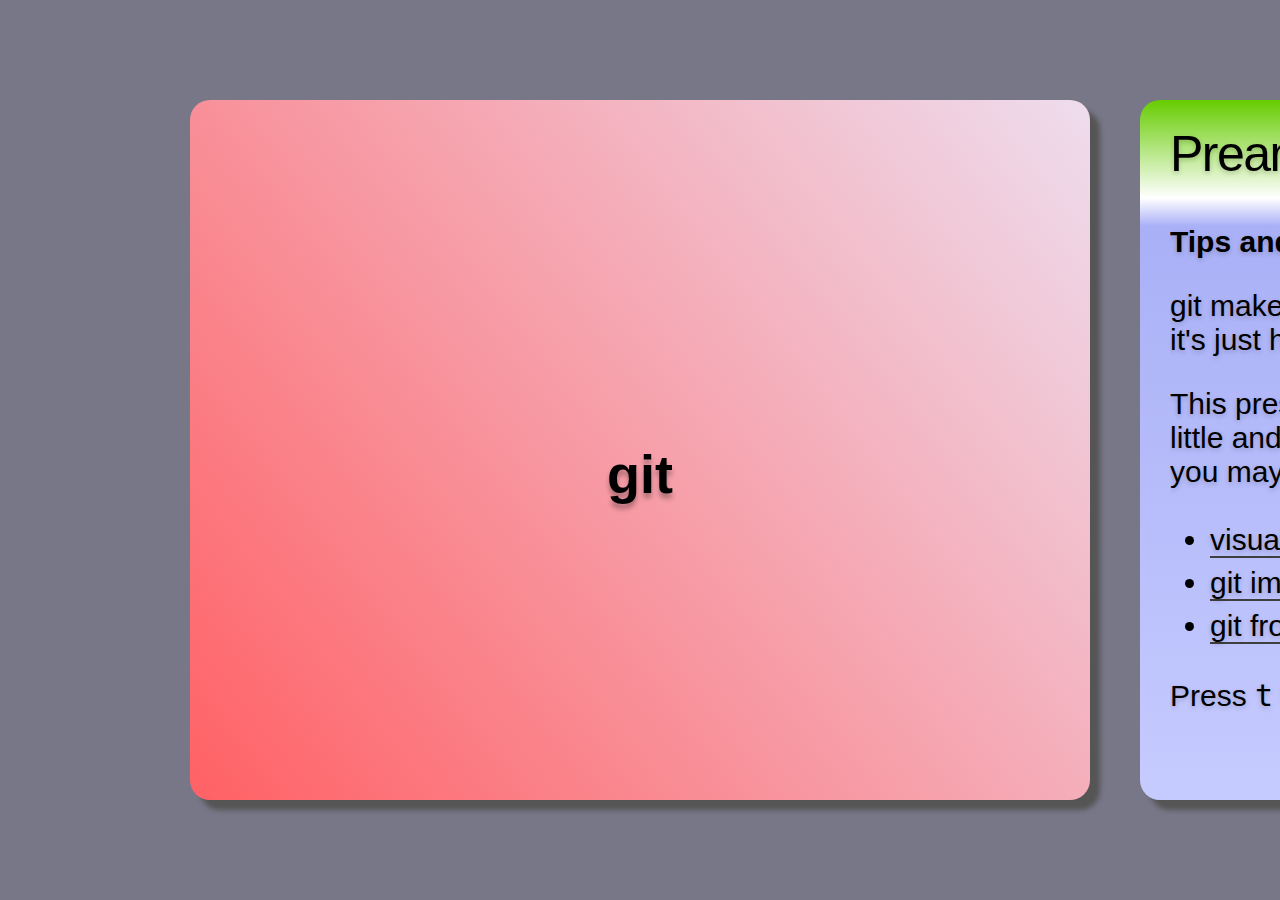
<file: maruel_git.html>
<!DOCTYPE html>
<!--
  Copyright 2010 Google Inc.

  Licensed under the Apache License, Version 2.0 (the "License");
  you may not use this file except in compliance with the License.
  You may obtain a copy of the License at

     http://www.apache.org/licenses/LICENSE-2.0

  Unless required by applicable law or agreed to in writing, software
  distributed under the License is distributed on an "AS IS" BASIS,
  WITHOUT WARRANTIES OR CONDITIONS OF ANY KIND, either express or implied.
  See the License for the specific language governing permissions and
  limitations under the License.

  Original slides: Marcin Wichary (mwichary@google.com)
  Modifications: Ernest Delgado (ernestd@google.com)
                 Alex Russell (slightlyoff@chromium.org)

  landslide modifications: Adam Zapletal (adamzap@gmail.com)
                           Nicolas Perriault (nperriault@gmail.com)
-->
<html>
<head>
    <meta http-equiv="Content-Type" content="text/html; charset=utf-8" />
    <meta http-equiv="X-UA-Compatible" content="chrome=1">
    <title>git</title>
    <!-- Styles -->
    
    <style type="text/css" media="print">
      * {
    margin: 0;
    padding: 0;
}
@page {
    size: landscape;
}
body {
    font: 100% "Lucida Grande", "Trebuchet MS", Verdana, sans-serif;
    padding: 0;
    margin: 0;
}
div.slide {
    min-width: 800px;
    min-height: 600px;
    padding: 1em;
    overflow: hidden;
    page-break-after: always;
    border: 1px solid black;
    border-radius: 20px;
}
div.slide div.inner {
    width: 800px;
    height: 600px;
    margin: auto;
    display: table-cell;
}
h1 {
    font-size: 2.4em;
}
h2 {
    font-size: 1.4em;
}
h3 {
    margin: 1em 0;
}
ul {
    margin: 0;
    padding: 0;
}
p, li, pre {
    margin: 1em 0;
}
li {
    margin-left: 2em;
}
a {
    color: #000000;
}
pre, code {
    max-width: 800px;
    background: #eee;
    font-family: Monaco, monospace;
    font-size: 90%;
}
pre {
    padding: .2em .5em;
    overflow: hidden;
    border-radius: .8em;
}
code {
    padding: 0 .2em;
}
.slide header:only-child h1 {
  line-height: 180%;
  text-align: center;
  display: table-cell;
  vertical-align: middle;
  height: 600px;
  width: 800px;
  font-size: 48px;
  margin-top:100px;
  margin-bottom:100px;
}
#toc, #help, .slide aside, .slide footer, .slide .notes {
  display: none;
}

    </style>
    <style type="text/css" media="screen, projection">
      body {
  font-family: "Lucida Grande", "Trebuchet MS", Verdana, sans-serif;
  background: #778;
  padding: 0;
  margin: 0;
  overflow: hidden;
}

div.presentation {
  position: absolute;
  width: 100%;
  display: table-cell;
  vertical-align: middle;
  height: 100%;
  background: inherit;
}

div.slides {
  width: 100%;
  height: 100%;
  overflow: hidden;
  left: 0;
  top: 0;
  position: absolute;
  display: block;
  -webkit-transition: -webkit-transform 1s ease-in-out;
  -moz-transition: -moz-transform 1s ease-in-out;
  -o-transition: -o-transform 1s ease-in-out;
}

div.slide {
  /* slides aren't displayed by default, only .slide.current is visible. */
  display: none;
  position: absolute;
  overflow: hidden;
  /* Use % instead? */
  width: 900px;
  height: 700px;
  left: 50%;
  top: 50%;
  margin-top: -350px;
  -webkit-transition: margin 0.25s ease-in-out;
  -moz-transition: margin 0.25s ease-in-out;
  -o-transition: margin 0.25s ease-in-out;
  border-radius: 20px;
  box-shadow: 10px 10px 5px #555;
}

/* Slide with text in the middle */
div.main_slide {
  background: -webkit-gradient(linear, left bottom, right top, from(#ff6165), to(#eeddee));
/*  background: -webkit-gradient(linear, left bottom, left top, from(#00abeb), to(#fff), color-stop(0.5, #fff), color-stop(0.5, #66cc00))*/

  background-color: #eee;
/*  background: -moz-linear-gradient(bottom, #bbd, #fff);*/
  text-shadow: rgba(0, 0, 0, 0.3) 0 5px 5px;
}

/* Slide with a top header and content */
div.normal_slide {
 /* background: -webkit-gradient(radial, 145 130, 10, 150 120, 30, from(#A7D30C), to(rgba(1,159,98,0)), color-stop(40%, #019F62)), -webkit-gradient(linear, left bottom, left top, from(#bbd), to(#dde));*/
  /*background: -webkit-gradient(linear, left bottom, left top, from(#aac), to(#dde));*/
  background: -webkit-gradient(linear, left bottom, left top, from(#c6cbff), to(#66cc00), color-stop(0.86, #fff), color-stop(0.82, #a9b0f6));
  /**/
 /* background-color: #eee;
  background: -moz-linear-gradient(bottom, #bbd, #fff);*/
}

/* This sucks, it should just be hidden */
.slide.far-past {
  display: block;
  margin-left: -2400px;
}

.slide.past {
  display: block;
  margin-left: -1400px;
}

.slide.current {
  display: block;
  margin-left: -450px;
}

.slide.future {
  display: block;
  margin-left: 500px;
}

/* This sucks, it should just be hidden */
.slide.far-future {
  display: block;
  margin-left: 1500px;
}

body.three-d div.slides {
  -webkit-transform: translateX(50px) scale(0.8) rotateY(10deg);
  -moz-transform: translateX(50px) scale(0.8) rotateY(10deg);
  -o-transform: translateX(50px) scale(0.8) rotateY(10deg);
}


/* Content */

.main_slide .title {
  line-height: 180%;
  text-align: center;
  display: block;
  vertical-align: middle;
  height: 100px;
  width: 900px;
  font-size: 27px;
  margin-top: 350px;
  margin-bottom: 0px;
}

.main_slide .subtitle {
  line-height: 100%;
  text-align: center;
  display: block;
  vertical-align: middle;
  height: 50px;
  width: 900px;
  font-size: 20px;
  margin-top: 0px;
  margin-bottom: 100px;
}

header {
  font-weight: normal;
  letter-spacing: -.05em;
  color: black;
  text-shadow: rgba(0, 0, 0, 0.2) 0 2px 5px;
  position: absolute;
  left: 30px;
  top: 25px;
  margin: 0;
  padding: 0;

  display: inline;
}

/* Hack out the <hN> tag */
header h1, header h2, header h3, header h4, header h5, header h6 {
  display: inline;
  font-size: 50px;
  font-weight: normal;
  padding: 0;
  margin: 0;
 /* background: -webkit-gradient(linear, left top, left bottom, from(#00abeb), to(#fff), color-stop(0.5, #fff), color-stop(0.5, #66cc00));*/
 /* background: -webkit-gradient(radial, 45 30, 10, 100 20, 30, from(#A7D30C), to(rgba(1,159,98,0)), color-stop(40%, #019F62));*/
}

div.slide {
  font-size: 30px;
}

/* That's the content for a normal_slide. */
section {
  /*color: #3f3f3f;*/
  color: black;
  text-shadow: rgba(0, 0, 0, 0.2) 0 2px 5px;
  /*font-size: 30px;*/
  margin-left: 30px;
  margin-right: 30px;
  margin-top: 100px;
  display: block;
  overflow: hidden;
}

section h1, section h2, section h3, section h4 {
  font-size: 100%;
}

/* General content */

a {
  color: inherit;
  display: inline-block;
  text-decoration: none;
  line-height: 110%;
  border-bottom: 2px solid #3f3f3f;
}

pre {
  font-size: 30px;
  font-style: italic;
  font-family: Monaco, Courier, monospace;
}

li {
  padding: 4px 0;
}


/* Side bar stuff. */

.sidebar {
  background: -webkit-gradient(linear, top right, bottom right, from(#dde), to(#fff));
  -webkit-transition: margin 0.25s ease-in-out;
  background-color: #eee;
  background: -moz-linear-gradient(right, #dde, #fff);
  border-right: 5px solid #ccd;
  z-index: 9999999;
  height: 100%;
  top: 0;
  position: absolute;
  display: block;
  margin: 0;
  margin-left: -400px;
  padding: 10px 16px;
  overflow: auto;
  -webkit-transition: margin 0.2s ease-in-out;
  -moz-transition: margin 0.2s ease-in-out;
  -o-transition: margin 0.2s ease-in-out;
}

.sidebar h2 {
  text-shadow: rgba(0, 0, 0, 0.2) 0 2px 5px;
  margin: 0 0 16px;
  padding: 0;
}

.sidebar table {
  width: 100%;
  margin: 0;
  padding: 0;
  border-collapse: collapse;
}

.sidebar table caption {
  display: none;
}

.sidebar tr {
  margin: 2px 0;
  border-bottom: 1px solid #ccc;
}

.sidebar th {
  text-align: left;
  font-weight: normal;
  max-width: 300px;
  overflow: hidden;
}

.sidebar tr.sub th {
  text-indent: 20px;
}

.sidebar td {
  text-align: right;
  min-width: 20px;
}

.sidebar a {
  display: block;
  text-decoration: none;
  border-bottom: none;
  padding: 4px 0;
}

.sidebar tr.active {
  background: #ff0;
}

aside {
  display: none;
}

aside.source {
  position: absolute;
  bottom: 6px;
  left: 10px;
  text-indent: 10px;
}

aside.page_number {
  position: absolute;
  bottom: 6px;
  right: 10px;
  text-indent: 10px;
}

/* Notes */

.notes {
  display: none;
  padding: 10px;
  background: #ccc;
  border-radius: 10px;
  -moz-border-radius: 10px;
  -webkit-border-radius: 10px;
}

div.slide p.notes {
  font-size: 90%;
}

/* Pygments default theme */
.hll { background-color: #ffffcc }
.c { color: #408080; font-style: italic } /* Comment */
.err { border: 1px solid #FF0000 } /* Error */
.k { color: #008000; font-weight: bold } /* Keyword */
.o { color: #666666 } /* Operator */
.cm { color: #408080; font-style: italic } /* Comment.Multiline */
.cp { color: #BC7A00 } /* Comment.Preproc */
.c1 { color: #408080; font-style: italic } /* Comment.Single */
.cs { color: #408080; font-style: italic } /* Comment.Special */
.gd { color: #A00000 } /* Generic.Deleted */
.ge { font-style: italic } /* Generic.Emph */
.gr { color: #FF0000 } /* Generic.Error */
.gh { color: #000080; font-weight: bold } /* Generic.Heading */
.gi { color: #00A000 } /* Generic.Inserted */
.go { color: #808080 } /* Generic.Output */
.gp { color: #000080; font-weight: bold } /* Generic.Prompt */
.gs { font-weight: bold } /* Generic.Strong */
.gu { color: #800080; font-weight: bold } /* Generic.Subheading */
.gt { color: #0040D0 } /* Generic.Traceback */
.kc { color: #008000; font-weight: bold } /* Keyword.Constant */
.kd { color: #008000; font-weight: bold } /* Keyword.Declaration */
.kn { color: #008000; font-weight: bold } /* Keyword.Namespace */
.kp { color: #008000 } /* Keyword.Pseudo */
.kr { color: #008000; font-weight: bold } /* Keyword.Reserved */
.kt { color: #B00040 } /* Keyword.Type */
.m { color: #666666 } /* Literal.Number */
.s { color: #BA2121 } /* Literal.String */
.na { color: #7D9029 } /* Name.Attribute */
.nb { color: #008000 } /* Name.Builtin */
.nc { color: #0000FF; font-weight: bold } /* Name.Class */
.no { color: #880000 } /* Name.Constant */
.nd { color: #AA22FF } /* Name.Decorator */
.ni { color: #999999; font-weight: bold } /* Name.Entity */
.ne { color: #D2413A; font-weight: bold } /* Name.Exception */
.nf { color: #0000FF } /* Name.Function */
.nl { color: #A0A000 } /* Name.Label */
.nn { color: #0000FF; font-weight: bold } /* Name.Namespace */
.nt { color: #008000; font-weight: bold } /* Name.Tag */
.nv { color: #19177C } /* Name.Variable */
.ow { color: #AA22FF; font-weight: bold } /* Operator.Word */
.w { color: #bbbbbb } /* Text.Whitespace */
.mf { color: #666666 } /* Literal.Number.Float */
.mh { color: #666666 } /* Literal.Number.Hex */
.mi { color: #666666 } /* Literal.Number.Integer */
.mo { color: #666666 } /* Literal.Number.Oct */
.sb { color: #BA2121 } /* Literal.String.Backtick */
.sc { color: #BA2121 } /* Literal.String.Char */
.sd { color: #BA2121; font-style: italic } /* Literal.String.Doc */
.s2 { color: #BA2121 } /* Literal.String.Double */
.se { color: #BB6622; font-weight: bold } /* Literal.String.Escape */
.sh { color: #BA2121 } /* Literal.String.Heredoc */
.si { color: #BB6688; font-weight: bold } /* Literal.String.Interpol */
.sx { color: #008000 } /* Literal.String.Other */
.sr { color: #BB6688 } /* Literal.String.Regex */
.s1 { color: #BA2121 } /* Literal.String.Single */
.ss { color: #19177C } /* Literal.String.Symbol */
.bp { color: #008000 } /* Name.Builtin.Pseudo */
.vc { color: #19177C } /* Name.Variable.Class */
.vg { color: #19177C } /* Name.Variable.Global */
.vi { color: #19177C } /* Name.Variable.Instance */
.il { color: #666666 } /* Literal.Number.Integer.Long */

    </style>
    
    <!-- /Styles -->
    <!-- Javascripts -->
    
    <script>
      function main() {
  // Since we don't have the fallback of attachEvent and
  // other IE only stuff we won't try to run JS for IE.
  // It will run though when using Google Chrome Frame
  if (document.all) { return; }

  var currentSlideNo;
  var notesWindow = null;
  var slides = document.getElementsByClassName('slide');
  var touchStartX = 0;
  var spaces = /\s+/, a1 = [""];
  var tocOpened = false;
  var helpOpened = false;

  var str2array = function(s) {
    if (typeof s == "string" || s instanceof String) {
      if (s.indexOf(" ") < 0) {
        a1[0] = s;
        return a1;
      } else {
        return s.split(spaces);
      }
    }
    return s;
  };

  var trim = function(str) {
    return str.replace(/^\s\s*/, '').replace(/\s\s*$/, '');
  };

  var addClass = function(node, classStr) {
    classStr = str2array(classStr);
    var cls = " " + node.className + " ";
    for (var i = 0, len = classStr.length, c; i < len; ++i) {
      c = classStr[i];
      if (c && cls.indexOf(" " + c + " ") < 0) {
        cls += c + " ";
      }
    }
    node.className = trim(cls);
  };

  var removeClass = function(node, classStr) {
    var cls;
    if (classStr !== undefined) {
      classStr = str2array(classStr);
      cls = " " + node.className + " ";
      for (var i = 0, len = classStr.length; i < len; ++i) {
        cls = cls.replace(" " + classStr[i] + " ", " ");
      }
      cls = trim(cls);
    } else {
      cls = "";
    }
    if (node.className != cls) {
      node.className = cls;
    }
  };

  var getSlideEl = function(slideNo) {
    if (slideNo > 0) {
      return slides[slideNo - 1];
    } else {
      return null;
    }
  };

  var getSlideTitle = function(slideNo) {
    var el = getSlideEl(slideNo);
    if (el) {
      var headers = el.getElementsByTagName('header');
      if (headers.length > 0) {
        return el.getElementsByTagName('header')[0].innerText;
      }
    }
    return null;
  };

  var changeSlideElClass = function(slideNo, className) {
    var el = getSlideEl(slideNo);
    if (el) {
      removeClass(el, 'far-past past current future far-future');
      addClass(el, className);
    }
  };

  var updateSlideClasses = function() {
    window.location.hash = "slide" + currentSlideNo;

    for (var i=1; i<currentSlideNo-1; i++) {
      changeSlideElClass(i, 'far-past');
    }

    changeSlideElClass(currentSlideNo - 1, 'past');
    changeSlideElClass(currentSlideNo, 'current');
    changeSlideElClass(currentSlideNo + 1, 'future');

    for (i=currentSlideNo+2; i<slides.length+1; i++) {
      changeSlideElClass(i, 'far-future');
    }

    highlightCurrentTocLink();

    document.getElementsByTagName('title')[0].innerText = getSlideTitle(currentSlideNo);

    if (notesWindow != null) {
      var out = '';
      var notes = getSlideEl(currentSlideNo).getElementsByClassName('notes');
      for (var i = 0, len = notes.length; i < len; i++) {
        out = out + notes.item(i).textContent + '<p>\n';
      }
      notesWindow.document.body.innerHTML = out;
    }
  };

  var highlightCurrentTocLink = function() {
    var toc = document.getElementById('toc');

    if (toc) {
      var tocRows = toc.getElementsByTagName('tr');
      for (var i=0; i<tocRows.length; i++) {
        removeClass(tocRows.item(i), 'active');
      }

      var currentTocRow = document.getElementById('toc-row-' + currentSlideNo);
      if (currentTocRow) {
        addClass(currentTocRow, 'active');
      }
    }
  };

  var nextSlide = function() {
    if (currentSlideNo < slides.length) {
      currentSlideNo++;
    }
    updateSlideClasses();
  };

  var prevSlide = function() {
    if (currentSlideNo > 1) {
      currentSlideNo--;
    }
    updateSlideClasses();
  };

  var showNotes = function() {
    var notes = getSlideEl(currentSlideNo).getElementsByClassName('notes');
    /*for (var i = 0, len = notes.length; i < len; i++) {
      notes.item(i).style.display = (notesOn) ? 'none':'block';
    }*/
    if (notesWindow == null) {
      console.log('test');
      notesWindow = window.open(
          'about:blank',
          'nom', 'scrollbars=yes,width=550,height=600');
    } else {
      notesWindow.close();
      notesWindow = null;
    }
    updateSlideClasses();
  };

  var showSlideNumbers = function() {
    var asides = document.getElementsByClassName('page_number');
    var hidden = asides[0].style.display != 'block';
    for (var i = 0; i < asides.length; i++) {
      asides.item(i).style.display = hidden ? 'block' : 'none';
    }
  };

  var showSlideSources = function() {
    var asides = document.getElementsByClassName('source');
    var hidden = asides[0].style.display != 'block';
    for (var i = 0; i < asides.length; i++) {
      asides.item(i).style.display = hidden ? 'block' : 'none';
    }
  };

  var showToc = function() {
    if (helpOpened) {
        showHelp();
    }

    var toc = document.getElementById('toc');

    if (toc) {
      toc.style.marginLeft = tocOpened ? '-400px' : '0px';
      tocOpened = !tocOpened;
    }
  };

  var showHelp = function() {
    var help = document.getElementById('help');

    help.style.marginLeft = helpOpened ? '-400px' : '0px';

    helpOpened = !helpOpened;
  };

  var switch3D = function() {
    if (document.body.className.indexOf('three-d') == -1) {
      document.getElementsByClassName('presentation')[0].style.webkitPerspective = '1000px';
      document.body.className += ' three-d';
    } else {
      window.setTimeout("document.getElementsByClassName('presentation')[0].style.webkitPerspective = '0';", 2000);
      document.body.className = document.body.className.replace(/three-d/, '');
    }
  };

  var handleBodyKeyDown = function(event) {
    switch (event.keyCode) {
      case 37: // left arrow
        prevSlide();
        break;
      case 39: // right arrow
      case 32: // space
        nextSlide();
        break;
      case 50: // 2
        showNotes();
        break;
      case 51: // 3
        switch3D();
        break;
      case 72: // h
        showHelp();
        break;
      case 78: // n
        showSlideNumbers();
        break;
      case 83: // s
        showSlideSources();
        break;
      case 84: // t
        showToc();
        break;
    }
  };

  var handleWheel = function(event) {
    if (tocOpened || helpOpened) {
      return;
    }

    var delta = 0;

    if (!event) {
      event = window.event;
    }

    if (event.wheelDelta) {
      delta = event.wheelDelta/120;
      if (window.opera) delta = -delta;
    } else if (event.detail) {
      delta = -event.detail/3;
    }

    if (delta && delta <0) {
      nextSlide();
    } else if (delta) {
      prevSlide();
    }
  };

  var addTouchListeners = function() {
    document.addEventListener('touchstart', function(e) {
      touchStartX = e.touches[0].pageX;
    }, false);
    document.addEventListener('touchend', function(e) {
      var pixelsMoved = touchStartX - e.changedTouches[0].pageX;
      var SWIPE_SIZE = 150;
      if (pixelsMoved > SWIPE_SIZE) {
        nextSlide();
      }
      else if (pixelsMoved < -SWIPE_SIZE) {
       prevSlide();
      }
    }, false);
  };

  var addTocLinksListeners = function() {
    var toc = document.getElementById('toc');

    if (toc) {
      var tocLinks = toc.getElementsByTagName('a');
      for (var i=0; i < tocLinks.length; i++) {
        tocLinks.item(i).addEventListener('click', function(e) {
          currentSlideNo = Number(this.attributes['href'].value.replace('#slide', ''));
          updateSlideClasses();
          return false;
        }, true);
      }
    }
  };

  // initialize

  (function() {
    if (window.location.hash != "") {
      currentSlideNo = Number(window.location.hash.replace('#slide', ''));
    } else {
      currentSlideNo = 1;
    }

    document.addEventListener('keydown', handleBodyKeyDown, false);
    document.addEventListener('DOMMouseScroll', handleWheel, false);
    window.onmousewheel = document.onmousewheel = handleWheel;

    var els = slides;
    for (var i = 0, el; el = els[i]; i++) {
      addClass(el, 'slide far-future');
    }
    updateSlideClasses();

    // add support for finger events (filter it by property detection?)
    addTouchListeners();

    addTocLinksListeners();
  })();
};

    </script>
    
    <!-- /Javascripts -->
</head>
<body>
  <div class="presentation">
    <div class="slides">
      
      <!-- slide source: maruel_git.md -->
      <div class="slide main_slide">
        <div class="inner">
          
            
            <div class="title"><h1>git</h1></div>
            
            
          
        </div>
        <footer>
          
          <aside class="source">
            Source: <a href="file:///mnt/seagate1.5tb/maruel/src/landslide/maruel_slides/maruel_git.md">maruel_git.md</a>
          </aside>
          
          <aside class="page_number">
            1/27
          </aside>
        </footer>
      </div>
      
      <!-- slide source: maruel_git.md -->
      <div class="slide normal_slide">
        <div class="inner">
          
            
            <header><h1>Preamble</h1></header>
            
            
            <section><h2>Tips and recipes using git-svn chromium workflow.</h2>
<p>git makes you feel stupid, by design. It doesn't mean you <em>are</em>, it's just hard
to get to know enough to be efficient, like C++.</p>
<p>This presentation assumes you've already played with git a little and banged
your head on the wall a few times. Otherwise, you may want to review:</p>
<ul>
<li><a href="http://marklodato.github.com/visual-git-guide/index-en.html">visual git reference</a></li>
<li><a href="http://library.edgecase.com/git_immersion">git immersion</a></li>
<li><a href="http://ftp.newartisans.com/pub/git.from.bottom.up.pdf">git from the bottom up</a></li>
</ul>
<p>Press <code>t</code> to see the table of content and <code>h</code> for help.</p></section>
            
          
        </div>
        <footer>
          
          <aside class="source">
            Source: <a href="file:///mnt/seagate1.5tb/maruel/src/landslide/maruel_slides/maruel_git.md">maruel_git.md</a>
          </aside>
          
          <aside class="page_number">
            2/27
          </aside>
        </footer>
      </div>
      
      <!-- slide source: maruel_git.md -->
      <div class="slide normal_slide">
        <div class="inner">
          
            
            <header><h1>Schedule</h1></header>
            
            
            <section><ul>
<li>Useful tools</li>
<li>Concepts</li>
<li>Pipelining</li>
<li>Finding lost changes</li>
<li>Squashing</li>
<li>Merge vs Rebase</li>
<li>Reverting a single file</li>
<li>Splitting a single commit in two</li>
<li>3 ways push and pull</li>
<li>Random stuff</li>
</ul></section>
            
          
        </div>
        <footer>
          
          <aside class="source">
            Source: <a href="file:///mnt/seagate1.5tb/maruel/src/landslide/maruel_slides/maruel_git.md">maruel_git.md</a>
          </aside>
          
          <aside class="page_number">
            3/27
          </aside>
        </footer>
      </div>
      
      <!-- slide source: maruel_git.md -->
      <div class="slide normal_slide">
        <div class="inner">
          
            
            <header><h1>Tools</h1></header>
            
            
            <section><p>You <em>need</em> these tools to be efficient:</p>
<ul>
<li><a href="https://github.com/maruel/bin_pub">maruel's bin_pub</a> will give you a head
    start on how to setup your configuration, in particular you want
    <code>configs/.gitconfig</code>, <code>configs/.git-prompt.conf</code>, <code>autodiff</code>.</li>
<li><a href="https://github.com/lvv/git-prompt">git-prompt</a> for bash users. Shows the
    status of your git and svn checkout like <code>PS1</code>.<ul>
<li>git-prompt is slow on cygwin, borderline usable but I hardly can live
    without it.</li>
</ul>
</li>
<li>Make sure bash completion is enabled.</li>
<li><a href="http://kdiff3.sourceforge.net/">kdiff3</a> as 3-ways 4-windows merge tool,
    <code>autodiff</code> uses it.</li>
</ul></section>
            
          
        </div>
        <footer>
          
          <aside class="source">
            Source: <a href="file:///mnt/seagate1.5tb/maruel/src/landslide/maruel_slides/maruel_git.md">maruel_git.md</a>
          </aside>
          
          <aside class="page_number">
            4/27
          </aside>
        </footer>
      </div>
      
      <!-- slide source: maruel_git.md -->
      <div class="slide normal_slide">
        <div class="inner">
          
            
            <header><h1>Basic concepts</h1></header>
            
            
            <section><ul>
<li>Named branches or tags points to a commit hash</li>
<li>A commit hash is enough to have all the commit linear history up to the
     initial commit.</li>
<li>Commit hash not referenced by any commit referenced by a named branch or
     tag will be deleted on next garbage collection, <code>git gc</code>.</li>
<li>A named branch can be reset to arbitrary new hash, which happens when you
     rebase.</li>
</ul>
<p>If it's still unclear to you, the rest of this document may sound like <em>foreign
language</em>. It'll be easier if you refer back to the topics as you are trying
them, like for instance a pipelined review or squashing a change.</p></section>
            
          
        </div>
        <footer>
          
          <aside class="source">
            Source: <a href="file:///mnt/seagate1.5tb/maruel/src/landslide/maruel_slides/maruel_git.md">maruel_git.md</a>
          </aside>
          
          <aside class="page_number">
            5/27
          </aside>
        </footer>
      </div>
      
      <!-- slide source: maruel_git.md -->
      <div class="slide normal_slide">
        <div class="inner">
          
            
            <header><h2>Basic concepts (suite)</h2></header>
            
            
            <section><p>The following assumes you know the aliases in
<a href="https://github.com/maruel/bin_pub/blob/master/configs/.gitconfig">bin_pub</a>:</p>
<pre><code>st = status
co = checkout
ci = commit
br = branch
sr = svn rebase
</code></pre>
<p><code>git ci -a -m.</code> does a commit with the message ".". It's faster because it's
doesn't brings up the text editor. It adds changes to all tracked files but
<em>not</em> untracked files, e.g. new files. For this, you need to use <code>git add -A .</code></p></section>
            
          
        </div>
        <footer>
          
          <aside class="source">
            Source: <a href="file:///mnt/seagate1.5tb/maruel/src/landslide/maruel_slides/maruel_git.md">maruel_git.md</a>
          </aside>
          
          <aside class="page_number">
            6/27
          </aside>
        </footer>
      </div>
      
      <!-- slide source: maruel_git.md -->
      <div class="slide normal_slide">
        <div class="inner">
          
            
            <header><h2>Local versus remote</h2></header>
            
            
            <section><p>It is easy to confuse with local and remote branch. Remote branches on a git
repo are caches of the actual remote branches. Beware of <code>/</code> in branch names.
Try this at home to be confused:</p>
<pre><code>git co -b origin/trunk origin/trunk
git br -a
</code></pre>
<p>To delete the <em>local</em> branch named like a <em>remote</em> branch, use:</p>
<pre><code>git br -D origin/trunk
</code></pre>
<p>When <code>pull</code>ing or <code>fetch</code>ing, use <code>--prune</code> to remove the cache of remotely
deleted branches.</p></section>
            
          
        </div>
        <footer>
          
          <aside class="source">
            Source: <a href="file:///mnt/seagate1.5tb/maruel/src/landslide/maruel_slides/maruel_git.md">maruel_git.md</a>
          </aside>
          
          <aside class="page_number">
            7/27
          </aside>
        </footer>
      </div>
      
      <!-- slide source: maruel_git.md -->
      <div class="slide normal_slide">
        <div class="inner">
          
            
            <header><h2>Tracking branch</h2></header>
            
            
            <section><p>A tracked branch is the default branch that will be used when <code>pull</code>ing.</p>
<p>It's also used by <a href="http://dev.chromium.org/developers/contributing-code">git-cl</a>
to diff against. You can set a tracking branch with <code>br --set-track</code> or
specifying the optional tracking branch when <code>co -b &lt;new_branch&gt; &lt;tracked
branch&gt;</code>.</p></section>
            
          
        </div>
        <footer>
          
          <aside class="source">
            Source: <a href="file:///mnt/seagate1.5tb/maruel/src/landslide/maruel_slides/maruel_git.md">maruel_git.md</a>
          </aside>
          
          <aside class="page_number">
            8/27
          </aside>
        </footer>
      </div>
      
      <!-- slide source: maruel_git.md -->
      <div class="slide normal_slide">
        <div class="inner">
          
            
            <header><h2>Serial vs parallel</h2></header>
            
            
            <section><p>You can do multiple changes in <em>parallel</em> if they are independent of each other.</p>
<p>You need to do multiple <em>serial</em> changes then a change requires a previous
change to be checked in.</p>
<p>With <code>subversion</code>, you can have multiple <a href="http://dev.chromium.org/developers/contributing-code">gcl changes</a> on different files or with
multiple checkouts. You <em>cannot</em> do serialized changes.</p>
<p>With <code>git</code> you can do <strong>serial</strong> changes. This means some changes depends on the
previous changes to be committed. For instance you have the first change
implementing an interface and the second one using it. In general you don't want
to push the second one before pushing the first one.</p></section>
            
          
        </div>
        <footer>
          
          <aside class="source">
            Source: <a href="file:///mnt/seagate1.5tb/maruel/src/landslide/maruel_slides/maruel_git.md">maruel_git.md</a>
          </aside>
          
          <aside class="page_number">
            9/27
          </aside>
        </footer>
      </div>
      
      <!-- slide source: maruel_git.md -->
      <div class="slide normal_slide">
        <div class="inner">
          
            
            <header><h1>Pipelining</h1></header>
            
            
            <section><p>Pipelining is the fact of serializing multiple changes instead of sending them
in parallel. It happens when a change cannot be done before the previous change
is checked in. By pipelining reviews, you reduce the impact of <em>review latency</em>
by continuing to work on your next patch. The cost is when changes are requested
on your review, you will get rebase conflicts.</p>
<p>You cannot pipeline with svn, but you can do parallel changes by having multiple
checkouts. On git, parallel changes is simply having 2 unrelated branches based
of master or trunk.</p></section>
            
          
        </div>
        <footer>
          
          <aside class="source">
            Source: <a href="file:///mnt/seagate1.5tb/maruel/src/landslide/maruel_slides/maruel_git.md">maruel_git.md</a>
          </aside>
          
          <aside class="page_number">
            10/27
          </aside>
        </footer>
      </div>
      
      <!-- slide source: maruel_git.md -->
      <div class="slide normal_slide">
        <div class="inner">
          
            
            <header><h2>Pipelining sample</h2></header>
            
            
            <section><pre><code>git co -b 1_foo origin/trunk
touch bar;  git ci -a -m.
git cl upload -r foo@chromium.org --send-mail

git co -b 2_bar
touch bar;  git ci -a -m.
# Send the review against the previous branch.
git cl upload -r foo@chromium.org 1_foo

git co -b 3_bar
touch bar; git ci -a -m .
# Again.
git cl upload -r foo@chromium.org 2_bar
</code></pre></section>
            
          
        </div>
        <footer>
          
          <aside class="source">
            Source: <a href="file:///mnt/seagate1.5tb/maruel/src/landslide/maruel_slides/maruel_git.md">maruel_git.md</a>
          </aside>
          
          <aside class="page_number">
            11/27
          </aside>
        </footer>
      </div>
      
      <!-- slide source: maruel_git.md -->
      <div class="slide normal_slide">
        <div class="inner">
          
            
            <header><h2>Pipelining sample (part 2)</h2></header>
            
            
            <section><pre><code># Go back to first branch as reviewer sent his
# comments.
git co 1_foo
# Do silly style nits he requested.
touch bar
# Amend the commit to keep the number of commit
# unchanged in the 'commit log'.
git ci -a --amend
# Upload a new patchset for rietveld issue
# associated with 1_foo.
git cl upload
</code></pre></section>
            
          
        </div>
        <footer>
          
          <aside class="source">
            Source: <a href="file:///mnt/seagate1.5tb/maruel/src/landslide/maruel_slides/maruel_git.md">maruel_git.md</a>
          </aside>
          
          <aside class="page_number">
            12/27
          </aside>
        </footer>
      </div>
      
      <!-- slide source: maruel_git.md -->
      <div class="slide normal_slide">
        <div class="inner">
          
            
            <header><h2>Pipelining sample (part 3)</h2></header>
            
            
            <section><p>Now that the original branch <code>1_foo</code> doesn't point to the original hash but a
new totally unrelated hash, we need to rebase <code>2_bar</code> against the <em>new</em> <code>1_foo</code>:</p>
<pre><code># Rebase the branch.
git co 2_bar
git rebase 1_foo
# Only if conflicts.
git mergetool
git rebase --continue
# Now 2_bar is rebased against the 'new'
# 1_foo. Upload a new patchset.
git cl upload 1_foo
</code></pre></section>
            
          
        </div>
        <footer>
          
          <aside class="source">
            Source: <a href="file:///mnt/seagate1.5tb/maruel/src/landslide/maruel_slides/maruel_git.md">maruel_git.md</a>
          </aside>
          
          <aside class="page_number">
            13/27
          </aside>
        </footer>
      </div>
      
      <!-- slide source: maruel_git.md -->
      <div class="slide normal_slide">
        <div class="inner">
          
            
            <header><h1>Finding lost changes</h1></header>
            
            
            <section><p>It's easy to delete a branch by error. But git is not stupid and doesn't delete
information.</p>
<p>Rebasing is somehow creating a new branch and deleting the old one, if your
rebase was done incorrectly, you may want to find the previous commit tree.</p>
<pre><code>git reflog
git co &lt;hash&gt;
git co -b forgotten_branch
</code></pre>
<p>Or use the format <code>HEAD@{3}</code> or <code>ORIG_HEAD</code>.
<a href="http://lmgtfy.com?q=ORIG_HEAD">Google</a> for more details. You can revert the
last 3 commits by checking out <code>HEAD~3</code> or <code>HEAD^^^</code>.</p></section>
            
          
        </div>
        <footer>
          
          <aside class="source">
            Source: <a href="file:///mnt/seagate1.5tb/maruel/src/landslide/maruel_slides/maruel_git.md">maruel_git.md</a>
          </aside>
          
          <aside class="page_number">
            14/27
          </aside>
        </footer>
      </div>
      
      <!-- slide source: maruel_git.md -->
      <div class="slide normal_slide">
        <div class="inner">
          
            
            <header><h1>Squashing</h1></header>
            
            
            <section><p><em>Committing often</em> is important with git. Often, commits don't stand on their
own, they are worth squashing together.</p>
<pre><code># Make sure rebase is clean.
git rebase trunk
# Rebase in interactive mode.
git rebase trunk -i
# Put `s` on every commit you want to squash.
# Then edit new commit description.
</code></pre>
<p><em>Warning:</em> squash and merges don't play well together. git won't let
you squash multiple changes with a merge in the lot. You'll need to squash the
merge on its own.</p></section>
            
          
        </div>
        <footer>
          
          <aside class="source">
            Source: <a href="file:///mnt/seagate1.5tb/maruel/src/landslide/maruel_slides/maruel_git.md">maruel_git.md</a>
          </aside>
          
          <aside class="page_number">
            15/27
          </aside>
        </footer>
      </div>
      
      <!-- slide source: maruel_git.md -->
      <div class="slide normal_slide">
        <div class="inner">
          
            
            <header><h2>Manual Squashing (example)</h2></header>
            
            
            <section><pre><code>$ git rebase -i trunk
</code></pre>
<p>Which brings up:</p>
<pre><code>pick 49a8dd7 Force all unit tests to run.
pick 2c86ef4 .
pick 0ab32a4 .
pick 742d03d .
</code></pre>
<p>To squash effectively, replace the text to:</p>
<pre><code>pick 49a8dd7 Force all unit tests to run.
s 2c86ef4 .
s 0ab32a4 .
s 742d03d .
</code></pre></section>
            
          
        </div>
        <footer>
          
          <aside class="source">
            Source: <a href="file:///mnt/seagate1.5tb/maruel/src/landslide/maruel_slides/maruel_git.md">maruel_git.md</a>
          </aside>
          
          <aside class="page_number">
            16/27
          </aside>
        </footer>
      </div>
      
      <!-- slide source: maruel_git.md -->
      <div class="slide normal_slide">
        <div class="inner">
          
            
            <header><h2>Automatic squashing</h2></header>
            
            
            <section><p>Instead, you can simply use my <code>git squash</code> alias from
<a href="https://github.com/maruel/bin_pub/blob/master/configs/.gitconfig">bin_pub/configs/.gitconfig</a>.</p>
<p>This will do the same as the manual example from the last slide. Manual
squashing is still useful to cherry-pick a change <em>out</em> of your squash.</p></section>
            
          
        </div>
        <footer>
          
          <aside class="source">
            Source: <a href="file:///mnt/seagate1.5tb/maruel/src/landslide/maruel_slides/maruel_git.md">maruel_git.md</a>
          </aside>
          
          <aside class="page_number">
            17/27
          </aside>
        </footer>
      </div>
      
      <!-- slide source: maruel_git.md -->
      <div class="slide normal_slide">
        <div class="inner">
          
            
            <header><h1>Merge vs Rebase</h1></header>
            
            
            <section><p>General wisdom:</p>
<ul>
<li>Merge = upstream is git</li>
<li>Rebase = upstream is svn</li>
</ul>
<p>Merging keeps the (non-linear) history, rebasing "linearilize" the history,
keeping it simpler but you <em>must not</em> rebase a branch once you've pushed.</p>
<p>You can rebase when <code>pull</code>ing with <code>--rebase</code>. It's the equivalent of <code>fetch</code> &amp;&amp;
<code>rebase &lt;tracked branch&gt;</code>.</p></section>
            
          
        </div>
        <footer>
          
          <aside class="source">
            Source: <a href="file:///mnt/seagate1.5tb/maruel/src/landslide/maruel_slides/maruel_git.md">maruel_git.md</a>
          </aside>
          
          <aside class="page_number">
            18/27
          </aside>
        </footer>
      </div>
      
      <!-- slide source: maruel_git.md -->
      <div class="slide normal_slide">
        <div class="inner">
          
            
            <header><h1>Reverting a single file</h1></header>
            
            
            <section><p>You can simply checkout a single file from another branch.</p>
<pre><code>git co master -- path/to/screwed.cc
git ci --amend
</code></pre>
<p>The <code>--</code> separates branch name from the files list.</p>
<p>You can use wildcards in quotes: <code>"tools/*.py"</code>, otherwise bash will interprets
it. It's simpler and safer to checkout than reset.</p></section>
            
          
        </div>
        <footer>
          
          <aside class="source">
            Source: <a href="file:///mnt/seagate1.5tb/maruel/src/landslide/maruel_slides/maruel_git.md">maruel_git.md</a>
          </aside>
          
          <aside class="page_number">
            19/27
          </aside>
        </footer>
      </div>
      
      <!-- slide source: maruel_git.md -->
      <div class="slide normal_slide">
        <div class="inner">
          
            
            <header><h1>Splitting a commit in 2</h1></header>
            
            
            <section><p>Sometimes you start hacking on a source file to realize it should be sent as two
separate reviews.</p>
<p>To split a single commit in two:</p>
<ul>
<li>Create a new branch against master.</li>
<li>Use <code>add -p</code> to add <em>parts of a file</em> to the index.</li>
<li><code>commit</code> the first part in a named branch without using <code>-a</code>.</li>
<li><code>commit</code> the remaining in another pipelined branch using <code>-a</code>.</li>
</ul></section>
            
          
        </div>
        <footer>
          
          <aside class="source">
            Source: <a href="file:///mnt/seagate1.5tb/maruel/src/landslide/maruel_slides/maruel_git.md">maruel_git.md</a>
          </aside>
          
          <aside class="page_number">
            20/27
          </aside>
        </footer>
      </div>
      
      <!-- slide source: maruel_git.md -->
      <div class="slide normal_slide">
        <div class="inner">
          
            
            <header><h2>Splitting a commit in 2 (sample)</h2></header>
            
            
            <section><pre><code>git co -b 1_foo master
# Read git merge man page.
git merge --squash crappy_change
# Remove everything from the index.
git reset --mixed
# Add only stuff you want
git add -p
# Do not use -a !
git ci -m "Part 1"

git co -b 2_bar
# Adds unversioned files since
# reset --mixed will drop them.
git add -A .
git ci -m "Part 2"
</code></pre></section>
            
          
        </div>
        <footer>
          
          <aside class="source">
            Source: <a href="file:///mnt/seagate1.5tb/maruel/src/landslide/maruel_slides/maruel_git.md">maruel_git.md</a>
          </aside>
          
          <aside class="page_number">
            21/27
          </aside>
        </footer>
      </div>
      
      <!-- slide source: maruel_git.md -->
      <div class="slide normal_slide">
        <div class="inner">
          
            
            <header><h1>It's warmer in 3 ways</h1></header>
            
            
            <section><p>It's hard to set partners right to achieve a 3 ways but it is useful in
<em>collaborative</em> environment. Examples:</p>
<ul>
<li>Users are fetching chromium.git as the official git-svn clone and want to
    exchange <em>stuff</em>.</li>
<li>Users are fetching from <a href="http://git.kernel.org">http://git.kernel.org</a> and want to share
    bits of hash.</li>
</ul>
<p>In that scenario, they can push and pull directly from each others, without
having to access the remote <em>official</em> repository at all. With hashes, they can
confirm the whole history of commit without fear. The trick here is to <em>merge</em>
and not <em>rebase</em> so the history relationship is kept.</p></section>
            
          
        </div>
        <footer>
          
          <aside class="source">
            Source: <a href="file:///mnt/seagate1.5tb/maruel/src/landslide/maruel_slides/maruel_git.md">maruel_git.md</a>
          </aside>
          
          <aside class="page_number">
            22/27
          </aside>
        </footer>
      </div>
      
      <!-- slide source: maruel_git.md -->
      <div class="slide normal_slide">
        <div class="inner">
          
            
            <header><h2>Cloning from multiple repos</h2></header>
            
            
            <section><p>Use case: clone the git repo from your workstation to your laptop so you can
work during your MTV visit.</p>
<pre><code># Computer #1 (initial setup on workstation)
git clone \
  http://git.chromium.org/git/chromium.git \
  ~/path/to/src
# Computer #2 (the laptop)
git clone computer_1:path/to/src
# 3rd way.
git add remote official \
  http://git.chromium.org/git/chromium.git
</code></pre></section>
            
          
        </div>
        <footer>
          
          <aside class="source">
            Source: <a href="file:///mnt/seagate1.5tb/maruel/src/landslide/maruel_slides/maruel_git.md">maruel_git.md</a>
          </aside>
          
          <aside class="page_number">
            23/27
          </aside>
        </footer>
      </div>
      
      <!-- slide source: maruel_git.md -->
      <div class="slide normal_slide">
        <div class="inner">
          
            
            <header><h2>Cloning from multiple repos (suite)</h2></header>
            
            
            <section><pre><code># Now you can sync once in a while from
# wherever you want.
git pull official trunk
# And push a specific branch
git co awesome
# 'origin' is the workstation
git push awesome origin awesome
# To make sure everything is in order
git remote -v
</code></pre>
<p>This way, you can continue to work on your laptop seamlessly, and push back your
changes to your workstation to continue working once you're back on the ground.</p></section>
            
          
        </div>
        <footer>
          
          <aside class="source">
            Source: <a href="file:///mnt/seagate1.5tb/maruel/src/landslide/maruel_slides/maruel_git.md">maruel_git.md</a>
          </aside>
          
          <aside class="page_number">
            24/27
          </aside>
        </footer>
      </div>
      
      <!-- slide source: maruel_git.md -->
      <div class="slide normal_slide">
        <div class="inner">
          
            
            <header><h2>Pushing to non-bare repositories</h2></header>
            
            
            <section><p>To push on a repository that has the branch checked out, you'll need to set</p>
<pre><code>git config receive.denyCurrentBranch = warn
</code></pre>
<p>So you will be warned if you push to a repository but it will still let it
through. Once you back at the workstation you will want to <code>git reset --hard</code> to
reset the files to match what is in the index.</p></section>
            
          
        </div>
        <footer>
          
          <aside class="source">
            Source: <a href="file:///mnt/seagate1.5tb/maruel/src/landslide/maruel_slides/maruel_git.md">maruel_git.md</a>
          </aside>
          
          <aside class="page_number">
            25/27
          </aside>
        </footer>
      </div>
      
      <!-- slide source: maruel_git.md -->
      <div class="slide normal_slide">
        <div class="inner">
          
            
            <header><h2>Pushing all branches automatically</h2></header>
            
            
            <section><p>Let's say you have a remote named <code>origin</code>, which is your workstation and you
are working on your laptop.</p>
<p>When you push, you want to push all the branches all the time since your
workstation is the golden copy, then set this configuration:</p>
<pre><code>git config remote.origin.push \
    "+refs/heads/*:refs/remotes/laptop/*"
</code></pre>
<p>This will push all your local branches as <em>remote branches</em> on the remote
repository, as if they were on the remote repository "laptop".</p></section>
            
          
        </div>
        <footer>
          
          <aside class="source">
            Source: <a href="file:///mnt/seagate1.5tb/maruel/src/landslide/maruel_slides/maruel_git.md">maruel_git.md</a>
          </aside>
          
          <aside class="page_number">
            26/27
          </aside>
        </footer>
      </div>
      
      <!-- slide source: maruel_git.md -->
      <div class="slide normal_slide">
        <div class="inner">
          
            
            <header><h1>Random stuff</h1></header>
            
            
            <section><p>People working on
<a href="http://code.google.com/p/chromium/wiki/UsingGit">chromium.git</a> may want to have
separate checkouts for their branches to improve compilation speed; switching
branch forces rebuilding a lot of files; See <a href="http://git.kernel.org/?p=git/git.git;a=blob;f=contrib/workdir/git-new-workdir">git-new-workdir in
contrib</a>
more details.</p>
<p>I heard <a href="http://www.youtube.com/watch?v=CDeG4S-mJts">Linus uses cvs at home</a>:</p>
<pre><code>« What will you idiots do next?
  Force everyone to use emacs? »
</code></pre>
<p>Look for <a href="https://git.wiki.kernel.org/index.php/Aliases">more git aliases</a> on
the official git wiki.</p></section>
            
          
        </div>
        <footer>
          
          <aside class="source">
            Source: <a href="file:///mnt/seagate1.5tb/maruel/src/landslide/maruel_slides/maruel_git.md">maruel_git.md</a>
          </aside>
          
          <aside class="page_number">
            27/27
          </aside>
        </footer>
      </div>
      
    </div>
  </div>
  
  <div id="toc" class="sidebar hidden">
    <h2>Table of Contents</h2>
    <table>
      <caption>Table of Contents</caption>
            
      <tr id="toc-row-1">
        <th><a href="#slide1">git</a></th>
        <td><a href="#slide1">1</a></td>
      </tr>
      
            
      <tr id="toc-row-2">
        <th><a href="#slide2">Preamble</a></th>
        <td><a href="#slide2">2</a></td>
      </tr>
      
            
      <tr id="toc-row-3">
        <th><a href="#slide3">Schedule</a></th>
        <td><a href="#slide3">3</a></td>
      </tr>
      
            
      <tr id="toc-row-4">
        <th><a href="#slide4">Tools</a></th>
        <td><a href="#slide4">4</a></td>
      </tr>
      
            
      <tr id="toc-row-5">
        <th><a href="#slide5">Basic concepts</a></th>
        <td><a href="#slide5">5</a></td>
      </tr>
      
        
        <tr id="toc-row-6" class="sub">
          <th><a href="#slide6">Basic concepts (suite)</a></th>
          <td><a href="#slide6">6</a></td>
        </tr>
        
        <tr id="toc-row-7" class="sub">
          <th><a href="#slide7">Local versus remote</a></th>
          <td><a href="#slide7">7</a></td>
        </tr>
        
        <tr id="toc-row-8" class="sub">
          <th><a href="#slide8">Tracking branch</a></th>
          <td><a href="#slide8">8</a></td>
        </tr>
        
        <tr id="toc-row-9" class="sub">
          <th><a href="#slide9">Serial vs parallel</a></th>
          <td><a href="#slide9">9</a></td>
        </tr>
        
      
            
      <tr id="toc-row-10">
        <th><a href="#slide10">Pipelining</a></th>
        <td><a href="#slide10">10</a></td>
      </tr>
      
        
        <tr id="toc-row-11" class="sub">
          <th><a href="#slide11">Pipelining sample</a></th>
          <td><a href="#slide11">11</a></td>
        </tr>
        
        <tr id="toc-row-12" class="sub">
          <th><a href="#slide12">Pipelining sample (part 2)</a></th>
          <td><a href="#slide12">12</a></td>
        </tr>
        
        <tr id="toc-row-13" class="sub">
          <th><a href="#slide13">Pipelining sample (part 3)</a></th>
          <td><a href="#slide13">13</a></td>
        </tr>
        
      
            
      <tr id="toc-row-14">
        <th><a href="#slide14">Finding lost changes</a></th>
        <td><a href="#slide14">14</a></td>
      </tr>
      
            
      <tr id="toc-row-15">
        <th><a href="#slide15">Squashing</a></th>
        <td><a href="#slide15">15</a></td>
      </tr>
      
        
        <tr id="toc-row-16" class="sub">
          <th><a href="#slide16">Manual Squashing (example)</a></th>
          <td><a href="#slide16">16</a></td>
        </tr>
        
        <tr id="toc-row-17" class="sub">
          <th><a href="#slide17">Automatic squashing</a></th>
          <td><a href="#slide17">17</a></td>
        </tr>
        
      
            
      <tr id="toc-row-18">
        <th><a href="#slide18">Merge vs Rebase</a></th>
        <td><a href="#slide18">18</a></td>
      </tr>
      
            
      <tr id="toc-row-19">
        <th><a href="#slide19">Reverting a single file</a></th>
        <td><a href="#slide19">19</a></td>
      </tr>
      
            
      <tr id="toc-row-20">
        <th><a href="#slide20">Splitting a commit in 2</a></th>
        <td><a href="#slide20">20</a></td>
      </tr>
      
        
        <tr id="toc-row-21" class="sub">
          <th><a href="#slide21">Splitting a commit in 2 (sample)</a></th>
          <td><a href="#slide21">21</a></td>
        </tr>
        
      
            
      <tr id="toc-row-22">
        <th><a href="#slide22">It's warmer in 3 ways</a></th>
        <td><a href="#slide22">22</a></td>
      </tr>
      
        
        <tr id="toc-row-23" class="sub">
          <th><a href="#slide23">Cloning from multiple repos</a></th>
          <td><a href="#slide23">23</a></td>
        </tr>
        
        <tr id="toc-row-24" class="sub">
          <th><a href="#slide24">Cloning from multiple repos (suite)</a></th>
          <td><a href="#slide24">24</a></td>
        </tr>
        
        <tr id="toc-row-25" class="sub">
          <th><a href="#slide25">Pushing to non-bare repositories</a></th>
          <td><a href="#slide25">25</a></td>
        </tr>
        
        <tr id="toc-row-26" class="sub">
          <th><a href="#slide26">Pushing all branches automatically</a></th>
          <td><a href="#slide26">26</a></td>
        </tr>
        
      
            
      <tr id="toc-row-27">
        <th><a href="#slide27">Random stuff</a></th>
        <td><a href="#slide27">27</a></td>
      </tr>
      
      
    </table>
  </div>
  
  <div id="help" class="sidebar hidden">
    <h2>Help</h2>
    <table>
      <caption>Help</caption>
      <tr>
        <th>Table of Contents</th>
        <td>t</td>
      </tr>
      <tr>
        <th>Source Files</th>
        <td>s</td>
      </tr>
      <tr>
        <th>Slide Numbers</th>
        <td>n</td>
      </tr>
      <tr>
        <th>Notes</th>
        <td>2</td>
      </tr>
      <tr>
        <th>Help</th>
        <td>h</td>
      </tr>
    </table>
  </div>
  <script>main()</script>
</body>
</html>
</file>
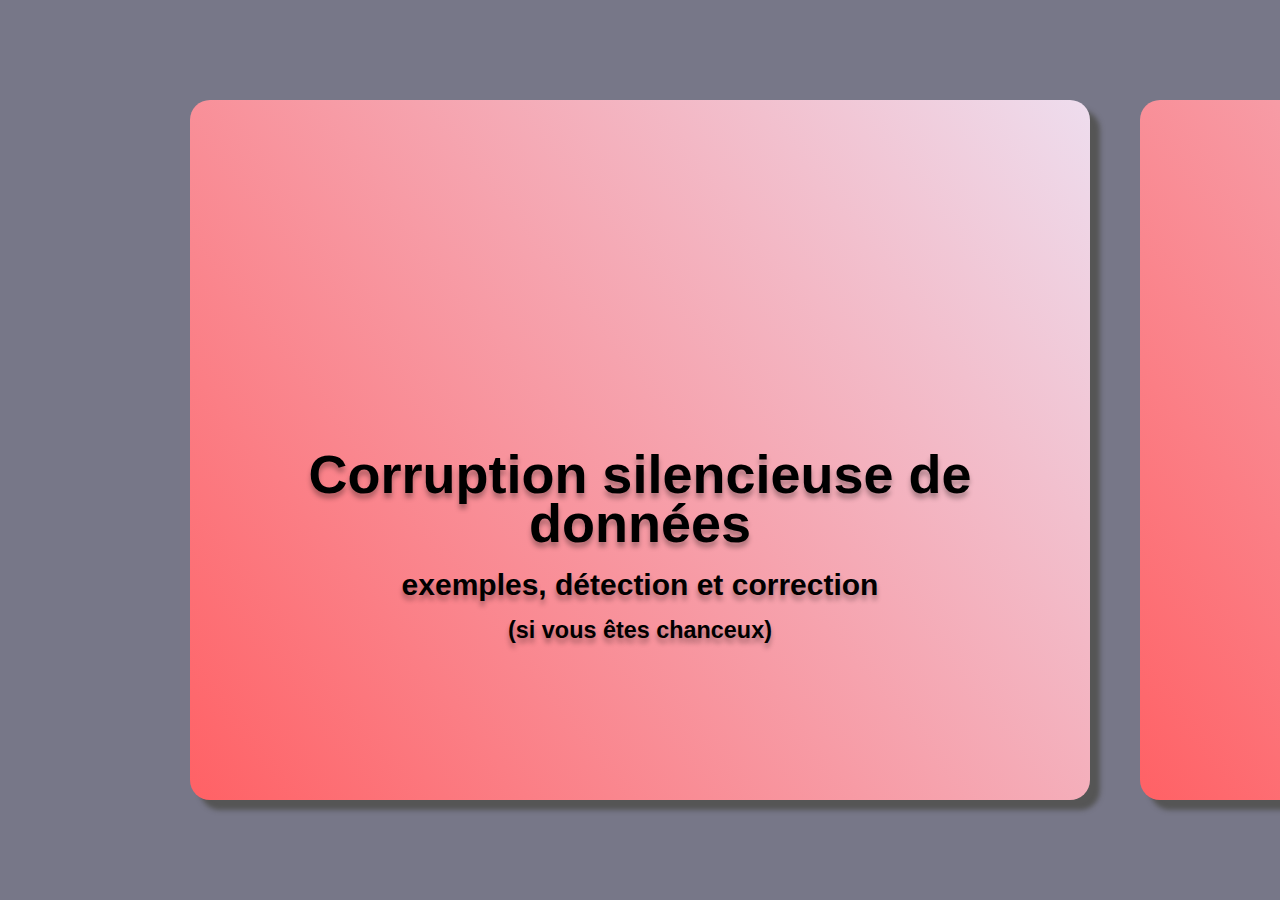
<file: silent_data_corruption.html>
<!DOCTYPE html>
<!--
  Copyright 2010 Google Inc.

  Licensed under the Apache License, Version 2.0 (the "License");
  you may not use this file except in compliance with the License.
  You may obtain a copy of the License at

     http://www.apache.org/licenses/LICENSE-2.0

  Unless required by applicable law or agreed to in writing, software
  distributed under the License is distributed on an "AS IS" BASIS,
  WITHOUT WARRANTIES OR CONDITIONS OF ANY KIND, either express or implied.
  See the License for the specific language governing permissions and
  limitations under the License.

  Original slides: Marcin Wichary (mwichary@google.com)
  Modifications: Ernest Delgado (ernestd@google.com)
                 Alex Russell (slightlyoff@chromium.org)

  landslide modifications: Adam Zapletal (adamzap@gmail.com)
                           Nicolas Perriault (nperriault@gmail.com)
-->
<html>
<head>
    <meta http-equiv="Content-Type" content="text/html; charset=utf-8" />
    <meta http-equiv="X-UA-Compatible" content="chrome=1">
    <title>Corruption silencieuse de données</title>
    <!-- Styles -->
    
    <style type="text/css" media="print">
      * {
    margin: 0;
    padding: 0;
}
@page {
    size: landscape;
}
body {
    font: 100% "Lucida Grande", "Trebuchet MS", Verdana, sans-serif;
    padding: 0;
    margin: 0;
}
div.slide {
    min-width: 800px;
    min-height: 600px;
    padding: 1em;
    overflow: hidden;
    page-break-after: always;
    border: 1px solid black;
    border-radius: 20px;
}
div.slide div.inner {
    width: 800px;
    height: 600px;
    margin: auto;
    display: table-cell;
}
h1 {
    font-size: 2.4em;
}
h2 {
    font-size: 1.4em;
}
h3 {
    margin: 1em 0;
}
ul {
    margin: 0;
    padding: 0;
}
p, li, pre {
    margin: 1em 0;
}
li {
    margin-left: 2em;
}
a {
    color: #000000;
}
pre, code {
    max-width: 800px;
    background: #eee;
    font-family: Monaco, monospace;
    font-size: 90%;
}
pre {
    padding: .2em .5em;
    overflow: hidden;
    border-radius: .8em;
}
code {
    padding: 0 .2em;
}
.slide header:only-child h1 {
  line-height: 180%;
  text-align: center;
  display: table-cell;
  vertical-align: middle;
  height: 600px;
  width: 800px;
  font-size: 48px;
  margin-top:100px;
  margin-bottom:100px;
}
#toc, #help, .slide aside, .slide footer, .slide .notes {
  display: none;
}

    </style>
    <style type="text/css" media="screen, projection">
      body {
  font-family: "Lucida Grande", "Trebuchet MS", Verdana, sans-serif;
  background: #778;
  padding: 0;
  margin: 0;
  overflow: hidden;
}

div.presentation {
  position: absolute;
  width: 100%;
  display: table-cell;
  vertical-align: middle;
  height: 100%;
  background: inherit;
}

div.slides {
  width: 100%;
  height: 100%;
  overflow: hidden;
  left: 0;
  top: 0;
  position: absolute;
  display: block;
  -webkit-transition: -webkit-transform 1s ease-in-out;
  -moz-transition: -moz-transform 1s ease-in-out;
  -o-transition: -o-transform 1s ease-in-out;
}

div.slide {
  /* slides aren't displayed by default, only .slide.current is visible. */
  display: none;
  position: absolute;
  overflow: hidden;
  /* Use % instead? */
  width: 900px;
  height: 700px;
  left: 50%;
  top: 50%;
  margin-top: -350px;
  -webkit-transition: margin 0.25s ease-in-out;
  -moz-transition: margin 0.25s ease-in-out;
  -o-transition: margin 0.25s ease-in-out;
  border-radius: 20px;
  box-shadow: 10px 10px 5px #555;
}

/* Slide with text in the middle */
div.main_slide {
  background: -webkit-gradient(linear, left bottom, right top, from(#ff6165), to(#eeddee));
/*  background: -webkit-gradient(linear, left bottom, left top, from(#00abeb), to(#fff), color-stop(0.5, #fff), color-stop(0.5, #66cc00))*/

  background-color: #eee;
/*  background: -moz-linear-gradient(bottom, #bbd, #fff);*/
  text-shadow: rgba(0, 0, 0, 0.3) 0 5px 5px;
}

/* Slide with a top header and content */
div.normal_slide {
 /* background: -webkit-gradient(radial, 145 130, 10, 150 120, 30, from(#A7D30C), to(rgba(1,159,98,0)), color-stop(40%, #019F62)), -webkit-gradient(linear, left bottom, left top, from(#bbd), to(#dde));*/
  /*background: -webkit-gradient(linear, left bottom, left top, from(#aac), to(#dde));*/
  background: -webkit-gradient(linear, left bottom, left top, from(#c6cbff), to(#66cc00), color-stop(0.86, #fff), color-stop(0.82, #a9b0f6));
  /**/
 /* background-color: #eee;
  background: -moz-linear-gradient(bottom, #bbd, #fff);*/
}

/* This sucks, it should just be hidden */
.slide.far-past {
  display: block;
  margin-left: -2400px;
}

.slide.past {
  display: block;
  margin-left: -1400px;
}

.slide.current {
  display: block;
  margin-left: -450px;
}

.slide.future {
  display: block;
  margin-left: 500px;
}

/* This sucks, it should just be hidden */
.slide.far-future {
  display: block;
  margin-left: 1500px;
}

body.three-d div.slides {
  -webkit-transform: translateX(50px) scale(0.8) rotateY(10deg);
  -moz-transform: translateX(50px) scale(0.8) rotateY(10deg);
  -o-transform: translateX(50px) scale(0.8) rotateY(10deg);
}


/* Content */

.main_slide .title {
  line-height: 180%;
  text-align: center;
  display: block;
  vertical-align: middle;
  height: 100px;
  width: 900px;
  font-size: 27px;
  margin-top: 350px;
  margin-bottom: 0px;
}

.main_slide .subtitle {
  line-height: 100%;
  text-align: center;
  display: block;
  vertical-align: middle;
  height: 50px;
  width: 900px;
  font-size: 20px;
  margin-top: 0px;
  margin-bottom: 100px;
}

header {
  font-weight: normal;
  letter-spacing: -.05em;
  color: black;
  text-shadow: rgba(0, 0, 0, 0.2) 0 2px 5px;
  position: absolute;
  left: 30px;
  top: 25px;
  margin: 0;
  padding: 0;

  display: inline;
}

/* Hack out the <hN> tag */
header h1, header h2, header h3, header h4, header h5, header h6 {
  display: inline;
  font-size: 50px;
  font-weight: normal;
  padding: 0;
  margin: 0;
 /* background: -webkit-gradient(linear, left top, left bottom, from(#00abeb), to(#fff), color-stop(0.5, #fff), color-stop(0.5, #66cc00));*/
 /* background: -webkit-gradient(radial, 45 30, 10, 100 20, 30, from(#A7D30C), to(rgba(1,159,98,0)), color-stop(40%, #019F62));*/
}

div.slide {
  font-size: 30px;
}

/* That's the content for a normal_slide. */
section {
  /*color: #3f3f3f;*/
  color: black;
  text-shadow: rgba(0, 0, 0, 0.2) 0 2px 5px;
  /*font-size: 30px;*/
  margin-left: 30px;
  margin-right: 30px;
  margin-top: 100px;
  display: block;
  overflow: hidden;
}

section h1, section h2, section h3, section h4 {
  font-size: 100%;
}

/* General content */

a {
  color: inherit;
  display: inline-block;
  text-decoration: none;
  line-height: 110%;
  border-bottom: 2px solid #3f3f3f;
}

pre {
  font-size: 30px;
  font-style: italic;
  font-family: Monaco, Courier, monospace;
}

li {
  padding: 4px 0;
}


/* Side bar stuff. */

.sidebar {
  background: -webkit-gradient(linear, top right, bottom right, from(#dde), to(#fff));
  -webkit-transition: margin 0.25s ease-in-out;
  background-color: #eee;
  background: -moz-linear-gradient(right, #dde, #fff);
  border-right: 5px solid #ccd;
  z-index: 9999999;
  height: 100%;
  top: 0;
  position: absolute;
  display: block;
  margin: 0;
  margin-left: -400px;
  padding: 10px 16px;
  overflow: auto;
  -webkit-transition: margin 0.2s ease-in-out;
  -moz-transition: margin 0.2s ease-in-out;
  -o-transition: margin 0.2s ease-in-out;
}

.sidebar h2 {
  text-shadow: rgba(0, 0, 0, 0.2) 0 2px 5px;
  margin: 0 0 16px;
  padding: 0;
}

.sidebar table {
  width: 100%;
  margin: 0;
  padding: 0;
  border-collapse: collapse;
}

.sidebar table caption {
  display: none;
}

.sidebar tr {
  margin: 2px 0;
  border-bottom: 1px solid #ccc;
}

.sidebar th {
  text-align: left;
  font-weight: normal;
  max-width: 300px;
  overflow: hidden;
}

.sidebar tr.sub th {
  text-indent: 20px;
}

.sidebar td {
  text-align: right;
  min-width: 20px;
}

.sidebar a {
  display: block;
  text-decoration: none;
  border-bottom: none;
  padding: 4px 0;
}

.sidebar tr.active {
  background: #ff0;
}

aside {
  display: none;
}

aside.source {
  position: absolute;
  bottom: 6px;
  left: 10px;
  text-indent: 10px;
}

aside.page_number {
  position: absolute;
  bottom: 6px;
  right: 10px;
  text-indent: 10px;
}

/* Notes */

.notes {
  display: none;
  padding: 10px;
  background: #ccc;
  border-radius: 10px;
  -moz-border-radius: 10px;
  -webkit-border-radius: 10px;
}

div.slide p.notes {
  font-size: 90%;
}

/* Pygments default theme */
.hll { background-color: #ffffcc }
.c { color: #408080; font-style: italic } /* Comment */
.err { border: 1px solid #FF0000 } /* Error */
.k { color: #008000; font-weight: bold } /* Keyword */
.o { color: #666666 } /* Operator */
.cm { color: #408080; font-style: italic } /* Comment.Multiline */
.cp { color: #BC7A00 } /* Comment.Preproc */
.c1 { color: #408080; font-style: italic } /* Comment.Single */
.cs { color: #408080; font-style: italic } /* Comment.Special */
.gd { color: #A00000 } /* Generic.Deleted */
.ge { font-style: italic } /* Generic.Emph */
.gr { color: #FF0000 } /* Generic.Error */
.gh { color: #000080; font-weight: bold } /* Generic.Heading */
.gi { color: #00A000 } /* Generic.Inserted */
.go { color: #808080 } /* Generic.Output */
.gp { color: #000080; font-weight: bold } /* Generic.Prompt */
.gs { font-weight: bold } /* Generic.Strong */
.gu { color: #800080; font-weight: bold } /* Generic.Subheading */
.gt { color: #0040D0 } /* Generic.Traceback */
.kc { color: #008000; font-weight: bold } /* Keyword.Constant */
.kd { color: #008000; font-weight: bold } /* Keyword.Declaration */
.kn { color: #008000; font-weight: bold } /* Keyword.Namespace */
.kp { color: #008000 } /* Keyword.Pseudo */
.kr { color: #008000; font-weight: bold } /* Keyword.Reserved */
.kt { color: #B00040 } /* Keyword.Type */
.m { color: #666666 } /* Literal.Number */
.s { color: #BA2121 } /* Literal.String */
.na { color: #7D9029 } /* Name.Attribute */
.nb { color: #008000 } /* Name.Builtin */
.nc { color: #0000FF; font-weight: bold } /* Name.Class */
.no { color: #880000 } /* Name.Constant */
.nd { color: #AA22FF } /* Name.Decorator */
.ni { color: #999999; font-weight: bold } /* Name.Entity */
.ne { color: #D2413A; font-weight: bold } /* Name.Exception */
.nf { color: #0000FF } /* Name.Function */
.nl { color: #A0A000 } /* Name.Label */
.nn { color: #0000FF; font-weight: bold } /* Name.Namespace */
.nt { color: #008000; font-weight: bold } /* Name.Tag */
.nv { color: #19177C } /* Name.Variable */
.ow { color: #AA22FF; font-weight: bold } /* Operator.Word */
.w { color: #bbbbbb } /* Text.Whitespace */
.mf { color: #666666 } /* Literal.Number.Float */
.mh { color: #666666 } /* Literal.Number.Hex */
.mi { color: #666666 } /* Literal.Number.Integer */
.mo { color: #666666 } /* Literal.Number.Oct */
.sb { color: #BA2121 } /* Literal.String.Backtick */
.sc { color: #BA2121 } /* Literal.String.Char */
.sd { color: #BA2121; font-style: italic } /* Literal.String.Doc */
.s2 { color: #BA2121 } /* Literal.String.Double */
.se { color: #BB6622; font-weight: bold } /* Literal.String.Escape */
.sh { color: #BA2121 } /* Literal.String.Heredoc */
.si { color: #BB6688; font-weight: bold } /* Literal.String.Interpol */
.sx { color: #008000 } /* Literal.String.Other */
.sr { color: #BB6688 } /* Literal.String.Regex */
.s1 { color: #BA2121 } /* Literal.String.Single */
.ss { color: #19177C } /* Literal.String.Symbol */
.bp { color: #008000 } /* Name.Builtin.Pseudo */
.vc { color: #19177C } /* Name.Variable.Class */
.vg { color: #19177C } /* Name.Variable.Global */
.vi { color: #19177C } /* Name.Variable.Instance */
.il { color: #666666 } /* Literal.Number.Integer.Long */

    </style>
    
    <!-- /Styles -->
    <!-- Javascripts -->
    
    <script>
      function main() {
  // Since we don't have the fallback of attachEvent and
  // other IE only stuff we won't try to run JS for IE.
  // It will run though when using Google Chrome Frame
  if (document.all) { return; }

  var currentSlideNo;
  var notesWindow = null;
  var slides = document.getElementsByClassName('slide');
  var touchStartX = 0;
  var spaces = /\s+/, a1 = [""];
  var tocOpened = false;
  var helpOpened = false;

  var str2array = function(s) {
    if (typeof s == "string" || s instanceof String) {
      if (s.indexOf(" ") < 0) {
        a1[0] = s;
        return a1;
      } else {
        return s.split(spaces);
      }
    }
    return s;
  };

  var trim = function(str) {
    return str.replace(/^\s\s*/, '').replace(/\s\s*$/, '');
  };

  var addClass = function(node, classStr) {
    classStr = str2array(classStr);
    var cls = " " + node.className + " ";
    for (var i = 0, len = classStr.length, c; i < len; ++i) {
      c = classStr[i];
      if (c && cls.indexOf(" " + c + " ") < 0) {
        cls += c + " ";
      }
    }
    node.className = trim(cls);
  };

  var removeClass = function(node, classStr) {
    var cls;
    if (classStr !== undefined) {
      classStr = str2array(classStr);
      cls = " " + node.className + " ";
      for (var i = 0, len = classStr.length; i < len; ++i) {
        cls = cls.replace(" " + classStr[i] + " ", " ");
      }
      cls = trim(cls);
    } else {
      cls = "";
    }
    if (node.className != cls) {
      node.className = cls;
    }
  };

  var getSlideEl = function(slideNo) {
    if (slideNo > 0) {
      return slides[slideNo - 1];
    } else {
      return null;
    }
  };

  var getSlideTitle = function(slideNo) {
    var el = getSlideEl(slideNo);
    if (el) {
      var headers = el.getElementsByTagName('header');
      if (headers.length > 0) {
        return el.getElementsByTagName('header')[0].innerText;
      }
    }
    return null;
  };

  var changeSlideElClass = function(slideNo, className) {
    var el = getSlideEl(slideNo);
    if (el) {
      removeClass(el, 'far-past past current future far-future');
      addClass(el, className);
    }
  };

  var updateSlideClasses = function() {
    window.location.hash = "slide" + currentSlideNo;

    for (var i=1; i<currentSlideNo-1; i++) {
      changeSlideElClass(i, 'far-past');
    }

    changeSlideElClass(currentSlideNo - 1, 'past');
    changeSlideElClass(currentSlideNo, 'current');
    changeSlideElClass(currentSlideNo + 1, 'future');

    for (i=currentSlideNo+2; i<slides.length+1; i++) {
      changeSlideElClass(i, 'far-future');
    }

    highlightCurrentTocLink();

    document.getElementsByTagName('title')[0].innerText = getSlideTitle(currentSlideNo);

    if (notesWindow != null) {
      var out = '';
      var notes = getSlideEl(currentSlideNo).getElementsByClassName('notes');
      for (var i = 0, len = notes.length; i < len; i++) {
        out = out + notes.item(i).textContent + '<p>\n';
      }
      notesWindow.document.body.innerHTML = out;
    }
  };

  var highlightCurrentTocLink = function() {
    var toc = document.getElementById('toc');

    if (toc) {
      var tocRows = toc.getElementsByTagName('tr');
      for (var i=0; i<tocRows.length; i++) {
        removeClass(tocRows.item(i), 'active');
      }

      var currentTocRow = document.getElementById('toc-row-' + currentSlideNo);
      if (currentTocRow) {
        addClass(currentTocRow, 'active');
      }
    }
  };

  var nextSlide = function() {
    if (currentSlideNo < slides.length) {
      currentSlideNo++;
    }
    updateSlideClasses();
  };

  var prevSlide = function() {
    if (currentSlideNo > 1) {
      currentSlideNo--;
    }
    updateSlideClasses();
  };

  var showNotes = function() {
    var notes = getSlideEl(currentSlideNo).getElementsByClassName('notes');
    /*for (var i = 0, len = notes.length; i < len; i++) {
      notes.item(i).style.display = (notesOn) ? 'none':'block';
    }*/
    if (notesWindow == null) {
      console.log('test');
      notesWindow = window.open(
          'about:blank',
          'nom', 'scrollbars=yes,width=550,height=600');
    } else {
      notesWindow.close();
      notesWindow = null;
    }
    updateSlideClasses();
  };

  var showSlideNumbers = function() {
    var asides = document.getElementsByClassName('page_number');
    var hidden = asides[0].style.display != 'block';
    for (var i = 0; i < asides.length; i++) {
      asides.item(i).style.display = hidden ? 'block' : 'none';
    }
  };

  var showSlideSources = function() {
    var asides = document.getElementsByClassName('source');
    var hidden = asides[0].style.display != 'block';
    for (var i = 0; i < asides.length; i++) {
      asides.item(i).style.display = hidden ? 'block' : 'none';
    }
  };

  var showToc = function() {
    if (helpOpened) {
        showHelp();
    }

    var toc = document.getElementById('toc');

    if (toc) {
      toc.style.marginLeft = tocOpened ? '-400px' : '0px';
      tocOpened = !tocOpened;
    }
  };

  var showHelp = function() {
    var help = document.getElementById('help');

    help.style.marginLeft = helpOpened ? '-400px' : '0px';

    helpOpened = !helpOpened;
  };

  var switch3D = function() {
    if (document.body.className.indexOf('three-d') == -1) {
      document.getElementsByClassName('presentation')[0].style.webkitPerspective = '1000px';
      document.body.className += ' three-d';
    } else {
      window.setTimeout("document.getElementsByClassName('presentation')[0].style.webkitPerspective = '0';", 2000);
      document.body.className = document.body.className.replace(/three-d/, '');
    }
  };

  var handleBodyKeyDown = function(event) {
    switch (event.keyCode) {
      case 37: // left arrow
        prevSlide();
        break;
      case 39: // right arrow
      case 32: // space
        nextSlide();
        break;
      case 50: // 2
        showNotes();
        break;
      case 51: // 3
        switch3D();
        break;
      case 72: // h
        showHelp();
        break;
      case 78: // n
        showSlideNumbers();
        break;
      case 83: // s
        showSlideSources();
        break;
      case 84: // t
        showToc();
        break;
    }
  };

  var handleWheel = function(event) {
    if (tocOpened || helpOpened) {
      return;
    }

    var delta = 0;

    if (!event) {
      event = window.event;
    }

    if (event.wheelDelta) {
      delta = event.wheelDelta/120;
      if (window.opera) delta = -delta;
    } else if (event.detail) {
      delta = -event.detail/3;
    }

    if (delta && delta <0) {
      nextSlide();
    } else if (delta) {
      prevSlide();
    }
  };

  var addTouchListeners = function() {
    document.addEventListener('touchstart', function(e) {
      touchStartX = e.touches[0].pageX;
    }, false);
    document.addEventListener('touchend', function(e) {
      var pixelsMoved = touchStartX - e.changedTouches[0].pageX;
      var SWIPE_SIZE = 150;
      if (pixelsMoved > SWIPE_SIZE) {
        nextSlide();
      }
      else if (pixelsMoved < -SWIPE_SIZE) {
       prevSlide();
      }
    }, false);
  };

  var addTocLinksListeners = function() {
    var toc = document.getElementById('toc');

    if (toc) {
      var tocLinks = toc.getElementsByTagName('a');
      for (var i=0; i < tocLinks.length; i++) {
        tocLinks.item(i).addEventListener('click', function(e) {
          currentSlideNo = Number(this.attributes['href'].value.replace('#slide', ''));
          updateSlideClasses();
          return false;
        }, true);
      }
    }
  };

  // initialize

  (function() {
    if (window.location.hash != "") {
      currentSlideNo = Number(window.location.hash.replace('#slide', ''));
    } else {
      currentSlideNo = 1;
    }

    document.addEventListener('keydown', handleBodyKeyDown, false);
    document.addEventListener('DOMMouseScroll', handleWheel, false);
    window.onmousewheel = document.onmousewheel = handleWheel;

    var els = slides;
    for (var i = 0, el; el = els[i]; i++) {
      addClass(el, 'slide far-future');
    }
    updateSlideClasses();

    // add support for finger events (filter it by property detection?)
    addTouchListeners();

    addTocLinksListeners();
  })();
};

    </script>
    
    <!-- /Javascripts -->
</head>
<body>
  <div class="presentation">
    <div class="slides">
      
      <!-- slide source: silent_data_corruption.md -->
      <div class="slide main_slide has_notes">
        <div class="inner">
          
            
            <div class="title"><h1>Corruption silencieuse de données</h1></div>
            
            
            <div class="subtitle"><h2>exemples, détection et correction</h2>
<h3>(si vous êtes chanceux)</h3>
<p class="notes">Qu'est-ce qui est pire qu'un crash? Bien sûr, une corruption de données
silencieuse.</p>
<p class="notes">Alors, qui peut expliquer clairement ce qu'est une corruption de données
silencieuse?</p>
<p class="notes">La prémise de base est simple. Vous avez des entrées, un processus et
des sorties. Dans un processus déterministe, les sorties seront toujours les
même pour le même processus et les mêmes entrées.</p>
<p class="notes">Cette présentation est à propos des comportements probabilistes et
comment les détecter. Au fait, je vais parler d'un crash ou deux dans certains
cas intéressants.</p></div>
            
          
        </div>
        <footer>
          
          <aside class="source">
            Source: <a href="file:///mnt/seagate1.5tb/maruel/src/landslide/maruel_slides/silent_data_corruption.md">silent_data_corruption.md</a>
          </aside>
          
          <aside class="page_number">
            1/27
          </aside>
        </footer>
      </div>
      
      <!-- slide source: silent_data_corruption.md -->
      <div class="slide main_slide has_notes">
        <div class="inner">
          
            
            <div class="title"><h1>Problèmes matériels</h1></div>
            
            
            <div class="subtitle"><h2>PPC: Personal Probabilistic Computer</h2>
<p class="notes">En informatique, on aime bien le déterminisme. Malheureusement le
matériel ne remplit pas toujours la partie de son contrat.</p></div>
            
          
        </div>
        <footer>
          
          <aside class="source">
            Source: <a href="file:///mnt/seagate1.5tb/maruel/src/landslide/maruel_slides/silent_data_corruption.md">silent_data_corruption.md</a>
          </aside>
          
          <aside class="page_number">
            2/27
          </aside>
        </footer>
      </div>
      
      <!-- slide source: silent_data_corruption.md -->
      <div class="slide has_notes normal_slide">
        <div class="inner">
          
            
            <header><h2>CPU</h2></header>
            
            
            <section><h1>AMD Errata</h1>
<h2>96 depuis les Athlons</h2>
<p><a href="http://support.amd.com/us/processor_techdocs/41322.pdf">http://support.amd.com/us/processor_techdocs/41322.pdf</a></p>
<h1>Intel CPU Errata</h1>
<h2>142 juste pour le Core i7-9xx</h2>
<p><a href="ftp://download.intel.com/design/processor/specupdt/320836.pdf">ftp://download.intel.com/design/processor/specupdt/320836.pdf</a></p>
<p>Un processeur moderne ou un GPU a ~1 milliard de transistors, un seul a besoin
de mal fonctionner, occasionellement.</p>
<p class="notes">Premièrement, les processeurs sont vraiment pleins de bugs, de fonctions
cachées et évidement de microcode mutable.</p>
<p class="notes">Si vous voulez avoir mal au coeur, regardez les erratas de votre
processeur.</p>
<p class="notes">C'est donc parfois une bonne idée de ne pas être un des premiers à
acheter un nouveau produit. C'est en général la job du système d'exploitation de
régler les problèmes mais parfois ces problèmes sont des trous de sécurités,
particulièrement face aux machines virtuelles.</p>
<p class="notes">Une fois on a eu un problème occasionnel sur un serveur qui était
difficile à diagnostiquer, jusqu'à temps qu'on regarde de plus près et de voir
que le problème se manifestait seulement que lorsque l'opération était
"scheduled" sur le core #3.</p>
<p class="notes">La solution fût simple, désactiver le core #3.</p></section>
            
          
        </div>
        <footer>
          
          <aside class="source">
            Source: <a href="file:///mnt/seagate1.5tb/maruel/src/landslide/maruel_slides/silent_data_corruption.md">silent_data_corruption.md</a>
          </aside>
          
          <aside class="page_number">
            3/27
          </aside>
        </footer>
      </div>
      
      <!-- slide source: silent_data_corruption.md -->
      <div class="slide has_notes normal_slide">
        <div class="inner">
          
            
            <header><h2>Autres matériels</h2></header>
            
            
            <section><ul>
<li>La RAM (un classique)</li>
<li>Contrôlleur PCI ou RAID</li>
</ul>
<p class="notes">Je ne m'éterniserai pas là dessus mais évidement n'importe quelle partie
d'un ordinateur peut causer des problèmes occasionnels et non déterministes. Je
vais parler du pire.</p></section>
            
          
        </div>
        <footer>
          
          <aside class="source">
            Source: <a href="file:///mnt/seagate1.5tb/maruel/src/landslide/maruel_slides/silent_data_corruption.md">silent_data_corruption.md</a>
          </aside>
          
          <aside class="page_number">
            4/27
          </aside>
        </footer>
      </div>
      
      <!-- slide source: silent_data_corruption.md -->
      <div class="slide has_notes normal_slide">
        <div class="inner">
          
            
            <header><h2>Le pire: votre disque dur</h2></header>
            
            
            <section><p>Ratio d'erreur de lecture non récupérable par bits lu</p>
<ul>
<li><a href="http://www.seagate.com/docs/pdf/datasheet/disc/ds_barracuda_xt.pdf">Seagate: &lt; 10^14</a></li>
<li><a href="http://www.wdc.com/wdproducts/library/SpecSheet/ENG/2879-701276.pdf">Western digital: &lt; 10^14</a></li>
<li><a href="http://www.samsung.com/global/business/hdd/pr/brochures/downloads/2010_Internal%20HDD%20Product%20Guide%20Book_Rev.01.pdf">Samsung: 1 secteur par 10^15 bits</a></li>
<li><a href="http://www.hitachigst.com/tech/techlib.nsf/techdocs/155901D3B251D9A9862577D50023A20A/$file/DS7K3000_ds.pdf">Hitachi: &lt; 10^14</a></li>
</ul>
<p class="notes">Regardez la diapositive. Qu'est-ce qu'elle montre? Si vous avez suivit
l'évolution des disques durs dans les dernières décénies, vous avez réalisé que
le taux d'erreur par lecteur est resté sensiblement le même alors que la
capacité a été multiplié par un facteur d'au dessus de mille. Donc maintenant ça
commence à être risqué d'essayer de lire un disque dur au complet une fois.
C'est pas aussi pire que le tableau peut sembler montrer car c'est les seuils de
tolérance mais j'espère que ça peut vous convaincre qu'un setup RAID n'est plus
très utile en 2011.</p>
<p class="notes">J'en avais parlé dans ma dernière présentation, le Terabyte benchmark,
nous classons 1Tb de chaines de 100 octets, donc 10,000,000,000 (dix milliards)
de chaines.</p>
<p class="notes">Quelqu'un se rappelle quel record Google a fait en 2008? Sur 1000
ordinateurs. 68 secondes.</p>
<p class="notes">Bon, un 1Tb, c'est bien mais c'est beaucoup trop rapide à classer alors
des programmeurs ont décidés de classer 1Pb. Quelqu'un veut deviner? Sur 4000
ordinateurs et 48000 disques durs. 6 heurs et 2 minutes.</p>
<p class="notes">Mais ce qui est vraiment intéressant, c'est qu'à chaque essai, au moins
un disque dur brisait. Donc, si vous utiliser un HD à 100% pendant 6h, vous avez
probablement une chance sur 50 milles qu'il brise. C'est beaucoup. Mais c'est ok
quand le disque dur plante, le système d'exploitation va avertir le processus,
peut-être qu'il va crasher mais l'important est que l'erreur n'est pas
silencieuse. Mais parfois le disque dur ne réussira pas à lire le secteur et va
retourner du déchet à la place de retourner une erreur. Et c'est exactement le
sujet de cette présentation.</p></section>
            
          
        </div>
        <footer>
          
          <aside class="source">
            Source: <a href="file:///mnt/seagate1.5tb/maruel/src/landslide/maruel_slides/silent_data_corruption.md">silent_data_corruption.md</a>
          </aside>
          
          <aside class="page_number">
            5/27
          </aside>
        </footer>
      </div>
      
      <!-- slide source: silent_data_corruption.md -->
      <div class="slide main_slide">
        <div class="inner">
          
            
            <div class="title"><h1>Problèmes Logiciels</h1></div>
            
            
            <div class="subtitle"><h1>Ça ne s'améliore pas...</h1>
</div>
            
          
        </div>
        <footer>
          
          <aside class="source">
            Source: <a href="file:///mnt/seagate1.5tb/maruel/src/landslide/maruel_slides/silent_data_corruption.md">silent_data_corruption.md</a>
          </aside>
          
          <aside class="page_number">
            6/27
          </aside>
        </footer>
      </div>
      
      <!-- slide source: silent_data_corruption.md -->
      <div class="slide has_notes normal_slide">
        <div class="inner">
          
            
            <header><h2>Calcul à virgule flotante</h2></header>
            
            
            <section><p><a href="http://en.wikipedia.org/wiki/Pentium_FDIV_bug">http://en.wikipedia.org/wiki/Pentium_FDIV_bug</a></p>
<ul>
<li>Les différences entre un calcul exécuté en SSE ou sur le FPU en 80 bits,
  save/load en double sur la stack, etc.</li>
<li>GPU</li>
</ul>
<p>32 bits</p>
<ul>
<li>(10.0000001-10) / (10.0000001-10)</li>
</ul>
<p>64 bits</p>
<ul>
<li>(10.0000000000000001-10) / (10.0000000000000001-10)</li>
</ul>
<p class="notes">Donc, pour ceux qui ont trouvé la réponse à l'énigme, bravo! Rammenez
vous en 1994. Le meilleur processeur était un Pentium 1 à 60 ou 66 mhz. Et ce
processeur ne pouvait diviser deux nombres correctement.</p>
<p class="notes">Mais le problème avec les nombres à virgules est bien plus grand. Quand
vous utilisez un processeur récent, le calcul est fait en 64 bits à la place de
80 car le SSE est utilis donc l'arrondit est différent. Et c'est encore pire
lorsque de l'accélération par GPU est utilisé.</p>
<p class="notes">Et c'est entre autre à cause que les GPUs ont un "rounding" qui est
"hard codé".</p>
<p class="notes">Et vous vous demandez encore pourquoi c'est important?</p></section>
            
          
        </div>
        <footer>
          
          <aside class="source">
            Source: <a href="file:///mnt/seagate1.5tb/maruel/src/landslide/maruel_slides/silent_data_corruption.md">silent_data_corruption.md</a>
          </aside>
          
          <aside class="page_number">
            7/27
          </aside>
        </footer>
      </div>
      
      <!-- slide source: silent_data_corruption.md -->
      <div class="slide has_notes normal_slide">
        <div class="inner">
          
            
            <header><h2>Attention au floats</h2></header>
            
            
            <section><pre><code>&lt;?php $d = 2.2250738585072011e-308; ?&gt;
</code></pre>
<p>Et ces nombres?</p>
<pre><code>2.2250738585072008e-308
2.2250738585072009e-308
2.2250738585072010e-308
2.2250738585072012e-308
</code></pre>
<p>Solution: Utiliser gcc -ffloat-store; mais pourquoi?</p>
<p><a href="http://bugs.php.net/bug.php?id=53632">Fixé dans SVN le 2011-01-06</a></p>
<p class="notes">Bien, dans les versions vieilles de PHP, comme plus d'un mois, un
utilisateur peut faire geler le serveur au complet s'il peut mettre ce nombre
dans une variable.</p>
<p class="notes">Ce nombre representé le plus petit nombre en 64 bits qui est
sous-normal, 0.1111111111111111111111111111111111111111111111111111 x 2^-1022.</p>
<p class="notes">Currieusement, les nombres litéraux proches, qui retournent tous le même
nombre en double, ne cause pas ce problème. Est-ce que quelqu'un peut me dire
pourquoi? Il y a déjà un indice dans la diapo.</p>
<p class="notes">Alors qu'est-ce que --ffloat-store fait?</p>
<p class="notes">C'est une façon détournée de forcer toute les calculations à être
exécutés en 64 bits à la place du 80 bits qui est par défaut en plaçant de façon
systématique les doubles sur la stack. C'est évidemment pas très performant.</p>
<p class="notes">Aussi, ça ne se produit seulement parce que le SSE n'est pas utilisé.</p>
<p class="notes">Et le plus drôle est que le fichier source où il y avait le bogue venait
d'une vieille version de libc, mais php n'avait pas mis à jour leur copie quand
libc avait réglé le bogue il y a plusieurs années.</p></section>
            
          
        </div>
        <footer>
          
          <aside class="source">
            Source: <a href="file:///mnt/seagate1.5tb/maruel/src/landslide/maruel_slides/silent_data_corruption.md">silent_data_corruption.md</a>
          </aside>
          
          <aside class="page_number">
            8/27
          </aside>
        </footer>
      </div>
      
      <!-- slide source: silent_data_corruption.md -->
      <div class="slide has_notes normal_slide">
        <div class="inner">
          
            
            <header><h2>Compilateur</h2></header>
            
            
            <section><p><a href="http://gcc.gnu.org/bugzilla/show_bug.cgi?id=39118">gcc 4.3 red-zone overflow on x64</a></p>
<ul>
<li>Leaf function</li>
<li>Compilé avec "Frame Pointer Optimization" désactivé</li>
<li>128 octets de stack peut être utilisé sans déplacer le pointeur de stack</li>
<li>Interruption au moment précis entre undata store et a data loads se produit
  dans la "red zone overflow" sur la stack</li>
<li>Crash ou valeurs totalement invalides, dépendant du type de variable corrompu</li>
<li>Totalement non-reproductible!</li>
</ul>
<p class="notes">La zone rouge, c'est 128 octets que la fonction peut utiliser et qui ne
sera pas écrasée par un "signal handler" ou d'interruption.</p>
<p class="notes">Ça se produit lorsque le FPO a été désactivé pour aider au déverminage.</p></section>
            
          
        </div>
        <footer>
          
          <aside class="source">
            Source: <a href="file:///mnt/seagate1.5tb/maruel/src/landslide/maruel_slides/silent_data_corruption.md">silent_data_corruption.md</a>
          </aside>
          
          <aside class="page_number">
            9/27
          </aside>
        </footer>
      </div>
      
      <!-- slide source: silent_data_corruption.md -->
      <div class="slide has_notes normal_slide">
        <div class="inner">
          
            
            <header><h2>Librarie C standard</h2></header>
            
            
            <section><p><code>strstr()</code></p>
<ul>
<li><a href="http://sourceware.org/bugzilla/show_bug.cgi?id=12092">Valeur de retour invalide sur SSE2-SSE3</a></li>
<li>Régression de la performance de la version SSE4 par rapport aux versions
  non-SSE4</li>
<li>Octobre 2010</li>
</ul>
<p><a href="http://sourceware.org/bugzilla/attachment.cgi?id=5037">http://sourceware.org/bugzilla/attachment.cgi?id=5037</a></p>
<pre><code>strstr(
  "F_BD_CE_BD_EF_BF_BD_EF_BF_BD_EF_BF_BD_EF_"
    "BF_BD_C3_88_20_EF_BF_BD_EF_BF_BD_EF_BF_"
    "BD_C3_A7_20_EF_BF_BD",
  "_EF_BF_BD_EF_BF_BD_EF_BF_BD_EF_BF_BD_EF_"
    "BF_BD") != NULL
</code></pre>
<p class="notes">La version SSE4 était plus lente que les autre versions! Elle était
quadratique.</p>
<p class="notes">Les versions optimisés utilisent l'algorithme de Boyer-Moore.</p>
<p class="notes">C'est le genre de chaînes qu'on ne voit pas souvent, mais quand votre
mission est d'organiser l'information mondiale, ça arrive que des chaînes
étranges soient trouvées.</p></section>
            
          
        </div>
        <footer>
          
          <aside class="source">
            Source: <a href="file:///mnt/seagate1.5tb/maruel/src/landslide/maruel_slides/silent_data_corruption.md">silent_data_corruption.md</a>
          </aside>
          
          <aside class="page_number">
            10/27
          </aside>
        </footer>
      </div>
      
      <!-- slide source: silent_data_corruption.md -->
      <div class="slide has_notes normal_slide">
        <div class="inner">
          
            
            <header><h2>Librarie C standard (cont.)</h2></header>
            
            
            <section><p><code>strncmp/strncase</code></p>
<ul>
<li>Crash sur des longues chaînes qui se terminent à la fin d'une page de mémoire
  sur les version SSE2-SS3 x64</li>
<li><a href="http://sourceware.org/bugzilla/show_bug.cgi?id=12077">http://sourceware.org/bugzilla/show_bug.cgi?id=12077</a></li>
<li>Octobre 2010</li>
</ul>
<p class="notes">Ce n'est pas une corruption silencieuse mais c'est quand même drôle, et
ça nous ai arrivé.</p></section>
            
          
        </div>
        <footer>
          
          <aside class="source">
            Source: <a href="file:///mnt/seagate1.5tb/maruel/src/landslide/maruel_slides/silent_data_corruption.md">silent_data_corruption.md</a>
          </aside>
          
          <aside class="page_number">
            11/27
          </aside>
        </footer>
      </div>
      
      <!-- slide source: silent_data_corruption.md -->
      <div class="slide has_notes normal_slide">
        <div class="inner">
          
            
            <header><h2>Votre programme multi-thread sans lock</h2></header>
            
            
            <section><pre><code>int sum = 0;

void f() {
  for (int i = 0; i &lt; 1000000; ++i)
    sum++;
}

void main() {
  t1 = start_thread(&amp;f);
  t2 = start_thread(&amp;f);
  join_thread(t1);
  join_thread(t2);
}
</code></pre>
<p class="notes">Qui a déjà écrit une application avec plusieurs threads?</p>
<p class="notes">Qui comprend comment utiliser des locks?</p>
<p class="notes">Pour le monde qui reste, je crois que ce pseudo-code parle par lui-même.</p>
<p class="notes">Donc, qui peut me dire qu'est-ce qu'un lock
single-writer-multiple-reader est? Parfois un nom différent est utilisé.</p>
<p class="notes">Envoie moi ton CV.</p></section>
            
          
        </div>
        <footer>
          
          <aside class="source">
            Source: <a href="file:///mnt/seagate1.5tb/maruel/src/landslide/maruel_slides/silent_data_corruption.md">silent_data_corruption.md</a>
          </aside>
          
          <aside class="page_number">
            12/27
          </aside>
        </footer>
      </div>
      
      <!-- slide source: silent_data_corruption.md -->
      <div class="slide has_notes normal_slide">
        <div class="inner">
          
            
            <header><h2>Fiasco des clés ssh sur Debian</h2></header>
            
            
            <section><p>Réduction de l'entropie sur les clés ssh générées entre 2006-2008</p>
<p>Seulement 32767 clés ssh différentes (!) peuvent être générés sur les versions
défectueuses</p>
<p><a href="http://debian.org/security/key-rollover/">http://debian.org/security/key-rollover/</a></p>
<p>openssl.org n'était pas vulnérable, seulement les descendants de debian</p>
<p>Comment détecter une réduction d'entropie?</p>
<p class="notes">Un manque d'entropie est aussi une sorte de corruption silencieuse de
données. On s'attend à ce que le processus soit probabiliste alors qu'il est
déterministe!</p>
<p class="notes">Qui a une clé ssh?</p>
<p class="notes">Qui l'a créé en 2008 ou avant?</p>
<p class="notes">Qui a utilisé un système debian ou ubuntu pour la créer?</p>
<p class="notes">De ceux qui reste, qui pense que leur clé ssh est sécuritaire?</p>
<p class="notes">En passant, le manque d'entropie est une des nombreuses erreurs qui a
permit de cracker la PlayStation 3 il y a quelques semaines.</p>
<p class="notes">La chose à retenir est que l'entropie d'une source "random" est
extrêmement importante et qu'une réduction de son entropie ne sera pas visible.</p></section>
            
          
        </div>
        <footer>
          
          <aside class="source">
            Source: <a href="file:///mnt/seagate1.5tb/maruel/src/landslide/maruel_slides/silent_data_corruption.md">silent_data_corruption.md</a>
          </aside>
          
          <aside class="page_number">
            13/27
          </aside>
        </footer>
      </div>
      
      <!-- slide source: silent_data_corruption.md -->
      <div class="slide main_slide">
        <div class="inner">
          
            
            <div class="title"><h1>Convaincu?</h1></div>
            
            
            <div class="subtitle"><h2>Comment détecter</h2>
</div>
            
          
        </div>
        <footer>
          
          <aside class="source">
            Source: <a href="file:///mnt/seagate1.5tb/maruel/src/landslide/maruel_slides/silent_data_corruption.md">silent_data_corruption.md</a>
          </aside>
          
          <aside class="page_number">
            14/27
          </aside>
        </footer>
      </div>
      
      <!-- slide source: silent_data_corruption.md -->
      <div class="slide has_notes normal_slide">
        <div class="inner">
          
            
            <header><h2>Quoi faire?</h2></header>
            
            
            <section><p>N'essayez pas</p>
<ul>
<li>Tests unitaires systématiques</li>
<li>Retirer toute votre argent de la banque</li>
</ul>
<p>À la place,</p>
<ul>
<li>Ne pas faire confiance aux logiciels</li>
<li>Ne pas faire confiance au matériel</li>
<li>Utiliser le plus de logiciels "open source"</li>
<li>Faire confiance mais vérifier</li>
</ul>
<p class="notes">Pourquoi je dis de favoriser les logiciels avec le code source
disponible? Ce n'est pas par évangélisme, c'est simplement que chaque boîte
noire augmente considérablement la difficulté de comprendre et d'identifier le
problème.</p></section>
            
          
        </div>
        <footer>
          
          <aside class="source">
            Source: <a href="file:///mnt/seagate1.5tb/maruel/src/landslide/maruel_slides/silent_data_corruption.md">silent_data_corruption.md</a>
          </aside>
          
          <aside class="page_number">
            15/27
          </aside>
        </footer>
      </div>
      
      <!-- slide source: silent_data_corruption.md -->
      <div class="slide normal_slide">
        <div class="inner">
          
            
            <header><h2>Détection</h2></header>
            
            
            <section><p>La seule vraie façon de détection une corruption silencieuse de données est
d'être capable de rouler votre processus plusieurs fois avec les mêmes données
d'entrées pour comparer les sorties; sans effect secondaire et indépendemment de
l'ordinateur qui est utilisé.</p></section>
            
          
        </div>
        <footer>
          
          <aside class="source">
            Source: <a href="file:///mnt/seagate1.5tb/maruel/src/landslide/maruel_slides/silent_data_corruption.md">silent_data_corruption.md</a>
          </aside>
          
          <aside class="page_number">
            16/27
          </aside>
        </footer>
      </div>
      
      <!-- slide source: silent_data_corruption.md -->
      <div class="slide has_notes normal_slide">
        <div class="inner">
          
            
            <header><h2>Quand bâdrer</h2></header>
            
            
            <section><p>Vous ne devriez pas faire attention pour:</p>
<ul>
<li>Données éphémères</li>
<li>Données à être effacées</li>
<li>Données non utilisées</li>
</ul>
<p>Ce que vous devriez porter attention:</p>
<ul>
<li>La plupart des données utilisateurs</li>
<li>N'importe quoi qui touche l'argent ou des propriétés de valeur</li>
</ul>
<p class="notes">Premièrement, laissez-moi définir les données éphémère. C'est tout ce
qui est a une valeur qui est limité dans le temps et qui sera remplacé dans un
avenir connu d'avance.</p>
<p class="notes">Par exemple, si vous regardez une page web, ce n'est pas trop grave si
il y a un "glitch" car les données peuvent être regénérées facilement.</p>
<p class="notes">En particulier, ce sont les données en transit qui peuvent être
réenvoyés sans problème, comme des pages webs ou le traffic d'un jeu vidéo. Les
scores, par contre, sont importants à protéger.</p>
<p class="notes">En général, si vous offrez un service où les usagers peuvent mettre des
données dessus, les usagers vous font confiance.</p></section>
            
          
        </div>
        <footer>
          
          <aside class="source">
            Source: <a href="file:///mnt/seagate1.5tb/maruel/src/landslide/maruel_slides/silent_data_corruption.md">silent_data_corruption.md</a>
          </aside>
          
          <aside class="page_number">
            17/27
          </aside>
        </footer>
      </div>
      
      <!-- slide source: silent_data_corruption.md -->
      <div class="slide has_notes normal_slide">
        <div class="inner">
          
            
            <header><h2>Détection</h2></header>
            
            
            <section><ul>
<li>Utiliser une signature cryptographique sur toutes les entrées<ul>
<li>Vérifier la signature à la lecture</li>
</ul>
</li>
<li>Réduire les mutations de données<ul>
<li>Utiliser une approche de programmation fonctionnelle</li>
</ul>
</li>
<li>Utiliser des processus isolés</li>
</ul>
<p class="notes">Je fais référence aux données importantes seulement. Vous pouvez
toujours regénérer des nouvelles copies et faire du "garbage collection" avec
les tables précédentes. Je discuterai de cela plus tard.</p>
<p class="notes">Essayez de ne pas avoir des processus massivement "multithreadé" où tout
roule dans un seul processus. En faisant cela, vous augmentez massivement la
probabilité d'effets secondaires, causé par une utilisation inappropriée ou
l'absense de "locks" par exemple.</p></section>
            
          
        </div>
        <footer>
          
          <aside class="source">
            Source: <a href="file:///mnt/seagate1.5tb/maruel/src/landslide/maruel_slides/silent_data_corruption.md">silent_data_corruption.md</a>
          </aside>
          
          <aside class="page_number">
            18/27
          </aside>
        </footer>
      </div>
      
      <!-- slide source: silent_data_corruption.md -->
      <div class="slide has_notes normal_slide">
        <div class="inner">
          
            
            <header><h2>Système de fichiers</h2></header>
            
            
            <section><ul>
<li>Système de fichiers avec "snapshots" implicites</li>
<li>Avantages<ul>
<li>Hash des métadonnées</li>
<li>"Copy on write"</li>
</ul>
</li>
<li>Moins de mutation de secteurs sur le disque</li>
<li>Désavantages<ul>
<li>Plus d'accès aléatoires</li>
<li>Plus de fragmentation</li>
<li>Ces 2 problèmes sont moins criants sur de la mémoire flash</li>
</ul>
</li>
</ul>
<p class="notes">Les systèmes de fichiers meurent aussi. Qui a déjà eu des erreurs sur le
système de fichiers sur son ordinateur?</p>
<p class="notes">Si vous regardez les avantages, c'est essentiellement ce que j'ai dis
auparavant.</p>
<p class="notes">Qui peut m'en nommer un? BTRFS? ZFS?</p>
<p class="notes">BTRFS n'est pas recommandé encore mais vous devriez changer aussitôt que
c'est viable.</p></section>
            
          
        </div>
        <footer>
          
          <aside class="source">
            Source: <a href="file:///mnt/seagate1.5tb/maruel/src/landslide/maruel_slides/silent_data_corruption.md">silent_data_corruption.md</a>
          </aside>
          
          <aside class="page_number">
            19/27
          </aside>
        </footer>
      </div>
      
      <!-- slide source: silent_data_corruption.md -->
      <div class="slide has_notes normal_slide">
        <div class="inner">
          
            
            <header><h2>Base de données</h2></header>
            
            
            <section><ul>
<li>Ne <em>jamais</em> effacer les “évidences”</li>
<li>L'espace disque coûte toujours moins cher</li>
<li>Les bases de données se compressent facilement</li>
<li>Un index peut facilement être recréé</li>
<li>Déterminer ce qui est important, ce qui ne l'est pas<ul>
<li>Est-ce possible de recréer une table à partir d'autres? Est-ce que ça peut
  être bidirectionel?</li>
<li>Inutile s'il n'y a pas de signature sur chaque entrée</li>
</ul>
</li>
<li>Hash des entrées individuelles et non du fichier au complet</li>
<li>Visez la replication à la place d'archivage (backup)<ul>
<li>Fonctionnement seulement bien avec des bases de données "Append-Only"</li>
</ul>
</li>
</ul>
<p class="notes">L'idée est d'utiliser une approche de programmation fonctionnelle, où
aucune donnée n'est jamais modifiée mais seulement des nouvelles données sont
créées. BigTable est construit sur ce principle en utilisant des SSTables.</p>
<p class="notes">Qui peut me dire ce qu'est une SSTable? CV?</p>
<p class="notes">SSTable est l'accronyme de Sorted Strings table. Cherchez sur le net
pour plus de détails. Donc BigTable, pour émuler des entrées modifiables, ajoute
simplement des nouvelles entrées à la fin de la table et met à jour l'indexe.</p>
<p class="notes">Mais l'index est mutable? On s'en fout car il peut être recréé.</p>
<p class="notes">Et une fois qu'une SSTable a trop de junk dedans, on en regénère
d'autres et on échange les tables actives. Les anciennes tables sont mangées par
le garbage collector. Et si ça sonne comme l'implémentation de String dans tous
les languages avec une gestion de mémoire par GC, c'est normal car des données
en lecture seule sont plus sécuritaire et les GC fonctionnent.</p>
<p class="notes">Et c'est encore plus simple lorsque vous savez qu'un disque dur, c'est
pas cher. Et vous pouvez répliquer les tables en temps réel car la table est
"Append-Only", son contenu n'est jamais modifié.</p>
<p class="notes">Mais garder les entrées individueles d'une table est important. Le
fichier n'est qu'un contenant. Peut-être qu'une seule entrée fut corrompue,
c'est donc d'important de pouvoir sauvegarder le maximum de données.</p>
<p class="notes">N'oubliez pas, effacer un fichier c'est rapide. La réplication est
simple lorsqu'il n'y a pas de mutation.</p></section>
            
          
        </div>
        <footer>
          
          <aside class="source">
            Source: <a href="file:///mnt/seagate1.5tb/maruel/src/landslide/maruel_slides/silent_data_corruption.md">silent_data_corruption.md</a>
          </aside>
          
          <aside class="page_number">
            20/27
          </aside>
        </footer>
      </div>
      
      <!-- slide source: silent_data_corruption.md -->
      <div class="slide has_notes normal_slide">
        <div class="inner">
          
            
            <header><h2>Distributed parallel fault-tolerant file system</h2></header>
            
            
            <section><ul>
<li>Plusieurs copies<ul>
<li>Redondance intégrée</li>
</ul>
</li>
<li>Plusieurs ordinateurs dans un "cluster"<ul>
<li>Vérifie automatiquement si un ordinateur est mort ou une copie est
  corrompue</li>
</ul>
</li>
<li>C'est surtout<ul>
<li>Redondance</li>
<li>Absense de localité d'ordinateur, "computer-locality"</li>
<li>Utilisation de "rack locality" à la place</li>
<li>C'est ce que la plupart des architectes de base de données font!</li>
</ul>
</li>
</ul>
<p class="notes">Qui peut me nommer un système de fichier distribué qui est tolérant aux
erreurs</p>
<p class="notes">GFS, hadoop distributed file system, HDFS, AFS</p>
<p class="notes">Facebook, IBM, Linkedin, Twitter, Rackspace.</p></section>
            
          
        </div>
        <footer>
          
          <aside class="source">
            Source: <a href="file:///mnt/seagate1.5tb/maruel/src/landslide/maruel_slides/silent_data_corruption.md">silent_data_corruption.md</a>
          </aside>
          
          <aside class="page_number">
            21/27
          </aside>
        </footer>
      </div>
      
      <!-- slide source: silent_data_corruption.md -->
      <div class="slide main_slide">
        <div class="inner">
          
            
            <div class="title"><h1>En conclusion</h1></div>
            
            
          
        </div>
        <footer>
          
          <aside class="source">
            Source: <a href="file:///mnt/seagate1.5tb/maruel/src/landslide/maruel_slides/silent_data_corruption.md">silent_data_corruption.md</a>
          </aside>
          
          <aside class="page_number">
            22/27
          </aside>
        </footer>
      </div>
      
      <!-- slide source: silent_data_corruption.md -->
      <div class="slide has_notes normal_slide">
        <div class="inner">
          
            
            <header><h2>Approche programmation fonctionnelle</h2></header>
            
            
            <section><p>Données en lecture seule le plus possible</p>
<p>Un algorithme à utiliser potentiellement est MapReduce</p>
<p class="notes">Pour les données importantes seulement</p></section>
            
          
        </div>
        <footer>
          
          <aside class="source">
            Source: <a href="file:///mnt/seagate1.5tb/maruel/src/landslide/maruel_slides/silent_data_corruption.md">silent_data_corruption.md</a>
          </aside>
          
          <aside class="page_number">
            23/27
          </aside>
        </footer>
      </div>
      
      <!-- slide source: silent_data_corruption.md -->
      <div class="slide has_notes normal_slide">
        <div class="inner">
          
            
            <header><h2>Utiliser des processus déterministes</h2></header>
            
            
            <section><ul>
<li>Données d'entrées immuables</li>
<li>Les données de sorties sont toujours les même pour un même processus</li>
<li>Indépendant de l'ordinateur sur lequel le processus roule</li>
</ul>
<p>C'est la seule façon de vérifier votre algorithme d'une façon automatisée</p>
<p class="notes">Ou de même essayer de déverminer une erreur transiente. Les "memory
dumps" sont moins utiles car en général, on n'a pas accès aux données d'entrées.</p></section>
            
          
        </div>
        <footer>
          
          <aside class="source">
            Source: <a href="file:///mnt/seagate1.5tb/maruel/src/landslide/maruel_slides/silent_data_corruption.md">silent_data_corruption.md</a>
          </aside>
          
          <aside class="page_number">
            24/27
          </aside>
        </footer>
      </div>
      
      <!-- slide source: silent_data_corruption.md -->
      <div class="slide normal_slide">
        <div class="inner">
          
            
            <header><h2>Redondance d'exécution</h2></header>
            
            
            <section><p>Rouler de façon préemptive quelques "jobs" plusieurs fois pour détecter une
corruption silencieuse de données en comparant des résultats de façon proactive
et de facon automatisée</p>
<h2>Un logiciel redondant est beaucoup plus solide que du matériel redondant</h2></section>
            
          
        </div>
        <footer>
          
          <aside class="source">
            Source: <a href="file:///mnt/seagate1.5tb/maruel/src/landslide/maruel_slides/silent_data_corruption.md">silent_data_corruption.md</a>
          </aside>
          
          <aside class="page_number">
            25/27
          </aside>
        </footer>
      </div>
      
      <!-- slide source: silent_data_corruption.md -->
      <div class="slide has_notes normal_slide">
        <div class="inner">
          
            
            <header><h2>Regardez vos flux de données</h2></header>
            
            
            <section><p>Signifie fréquemment réécrire une bonne partie des flux de données dans votre
logiciel.</p>
<p>Mais quel est le coût d'une corruption silencieuse (ou visible) dans votre
projet, versus la probabilité que ça se produise.</p>
<p class="notes">C'est difficile, vraiment difficile. Vous ne pouvez facilement changer
une logiciel sans changer ses fonctionalités de base. Mais si vous pensez à
créer une start up qui va peut-être attendre des millions d'utilisateurs,
pensez-y deux fois.</p></section>
            
          
        </div>
        <footer>
          
          <aside class="source">
            Source: <a href="file:///mnt/seagate1.5tb/maruel/src/landslide/maruel_slides/silent_data_corruption.md">silent_data_corruption.md</a>
          </aside>
          
          <aside class="page_number">
            26/27
          </aside>
        </footer>
      </div>
      
      <!-- slide source: silent_data_corruption.md -->
      <div class="slide main_slide">
        <div class="inner">
          
            
            <div class="title"><h1>Merci!</h1></div>
            
            
            <div class="subtitle"><h2>Les sources de cette présentation seront à</h2>
<h2><a href="http://github.com/maruel/landslide">http://github.com/maruel/landslide</a></h2>
</div>
            
          
        </div>
        <footer>
          
          <aside class="source">
            Source: <a href="file:///mnt/seagate1.5tb/maruel/src/landslide/maruel_slides/silent_data_corruption.md">silent_data_corruption.md</a>
          </aside>
          
          <aside class="page_number">
            27/27
          </aside>
        </footer>
      </div>
      
    </div>
  </div>
  
  <div id="toc" class="sidebar hidden">
    <h2>Table of Contents</h2>
    <table>
      <caption>Table of Contents</caption>
            
      <tr id="toc-row-1">
        <th><a href="#slide1">Corruption silencieuse de données</a></th>
        <td><a href="#slide1">1</a></td>
      </tr>
      
            
      <tr id="toc-row-2">
        <th><a href="#slide2">Problèmes matériels</a></th>
        <td><a href="#slide2">2</a></td>
      </tr>
      
        
        <tr id="toc-row-3" class="sub">
          <th><a href="#slide3">CPU</a></th>
          <td><a href="#slide3">3</a></td>
        </tr>
        
        <tr id="toc-row-4" class="sub">
          <th><a href="#slide4">Autres matériels</a></th>
          <td><a href="#slide4">4</a></td>
        </tr>
        
        <tr id="toc-row-5" class="sub">
          <th><a href="#slide5">Le pire: votre disque dur</a></th>
          <td><a href="#slide5">5</a></td>
        </tr>
        
      
            
      <tr id="toc-row-6">
        <th><a href="#slide6">Problèmes Logiciels</a></th>
        <td><a href="#slide6">6</a></td>
      </tr>
      
        
        <tr id="toc-row-7" class="sub">
          <th><a href="#slide7">Calcul à virgule flotante</a></th>
          <td><a href="#slide7">7</a></td>
        </tr>
        
        <tr id="toc-row-8" class="sub">
          <th><a href="#slide8">Attention au floats</a></th>
          <td><a href="#slide8">8</a></td>
        </tr>
        
        <tr id="toc-row-9" class="sub">
          <th><a href="#slide9">Compilateur</a></th>
          <td><a href="#slide9">9</a></td>
        </tr>
        
        <tr id="toc-row-10" class="sub">
          <th><a href="#slide10">Librarie C standard</a></th>
          <td><a href="#slide10">10</a></td>
        </tr>
        
        <tr id="toc-row-11" class="sub">
          <th><a href="#slide11">Librarie C standard (cont.)</a></th>
          <td><a href="#slide11">11</a></td>
        </tr>
        
        <tr id="toc-row-12" class="sub">
          <th><a href="#slide12">Votre programme multi-thread sans lock</a></th>
          <td><a href="#slide12">12</a></td>
        </tr>
        
        <tr id="toc-row-13" class="sub">
          <th><a href="#slide13">Fiasco des clés ssh sur Debian</a></th>
          <td><a href="#slide13">13</a></td>
        </tr>
        
      
            
      <tr id="toc-row-14">
        <th><a href="#slide14">Convaincu?</a></th>
        <td><a href="#slide14">14</a></td>
      </tr>
      
        
        <tr id="toc-row-15" class="sub">
          <th><a href="#slide15">Quoi faire?</a></th>
          <td><a href="#slide15">15</a></td>
        </tr>
        
        <tr id="toc-row-16" class="sub">
          <th><a href="#slide16">Détection</a></th>
          <td><a href="#slide16">16</a></td>
        </tr>
        
        <tr id="toc-row-17" class="sub">
          <th><a href="#slide17">Quand bâdrer</a></th>
          <td><a href="#slide17">17</a></td>
        </tr>
        
        <tr id="toc-row-18" class="sub">
          <th><a href="#slide18">Détection</a></th>
          <td><a href="#slide18">18</a></td>
        </tr>
        
        <tr id="toc-row-19" class="sub">
          <th><a href="#slide19">Système de fichiers</a></th>
          <td><a href="#slide19">19</a></td>
        </tr>
        
        <tr id="toc-row-20" class="sub">
          <th><a href="#slide20">Base de données</a></th>
          <td><a href="#slide20">20</a></td>
        </tr>
        
        <tr id="toc-row-21" class="sub">
          <th><a href="#slide21">Distributed parallel fault-tolerant file system</a></th>
          <td><a href="#slide21">21</a></td>
        </tr>
        
      
            
      <tr id="toc-row-22">
        <th><a href="#slide22">En conclusion</a></th>
        <td><a href="#slide22">22</a></td>
      </tr>
      
        
        <tr id="toc-row-23" class="sub">
          <th><a href="#slide23">Approche programmation fonctionnelle</a></th>
          <td><a href="#slide23">23</a></td>
        </tr>
        
        <tr id="toc-row-24" class="sub">
          <th><a href="#slide24">Utiliser des processus déterministes</a></th>
          <td><a href="#slide24">24</a></td>
        </tr>
        
        <tr id="toc-row-25" class="sub">
          <th><a href="#slide25">Redondance d'exécution</a></th>
          <td><a href="#slide25">25</a></td>
        </tr>
        
        <tr id="toc-row-26" class="sub">
          <th><a href="#slide26">Regardez vos flux de données</a></th>
          <td><a href="#slide26">26</a></td>
        </tr>
        
      
            
      <tr id="toc-row-27">
        <th><a href="#slide27">Merci!</a></th>
        <td><a href="#slide27">27</a></td>
      </tr>
      
      
    </table>
  </div>
  
  <div id="help" class="sidebar hidden">
    <h2>Help</h2>
    <table>
      <caption>Help</caption>
      <tr>
        <th>Table of Contents</th>
        <td>t</td>
      </tr>
      <tr>
        <th>Source Files</th>
        <td>s</td>
      </tr>
      <tr>
        <th>Slide Numbers</th>
        <td>n</td>
      </tr>
      <tr>
        <th>Notes</th>
        <td>2</td>
      </tr>
      <tr>
        <th>Help</th>
        <td>h</td>
      </tr>
    </table>
  </div>
  <script>main()</script>
</body>
</html>
</file>
